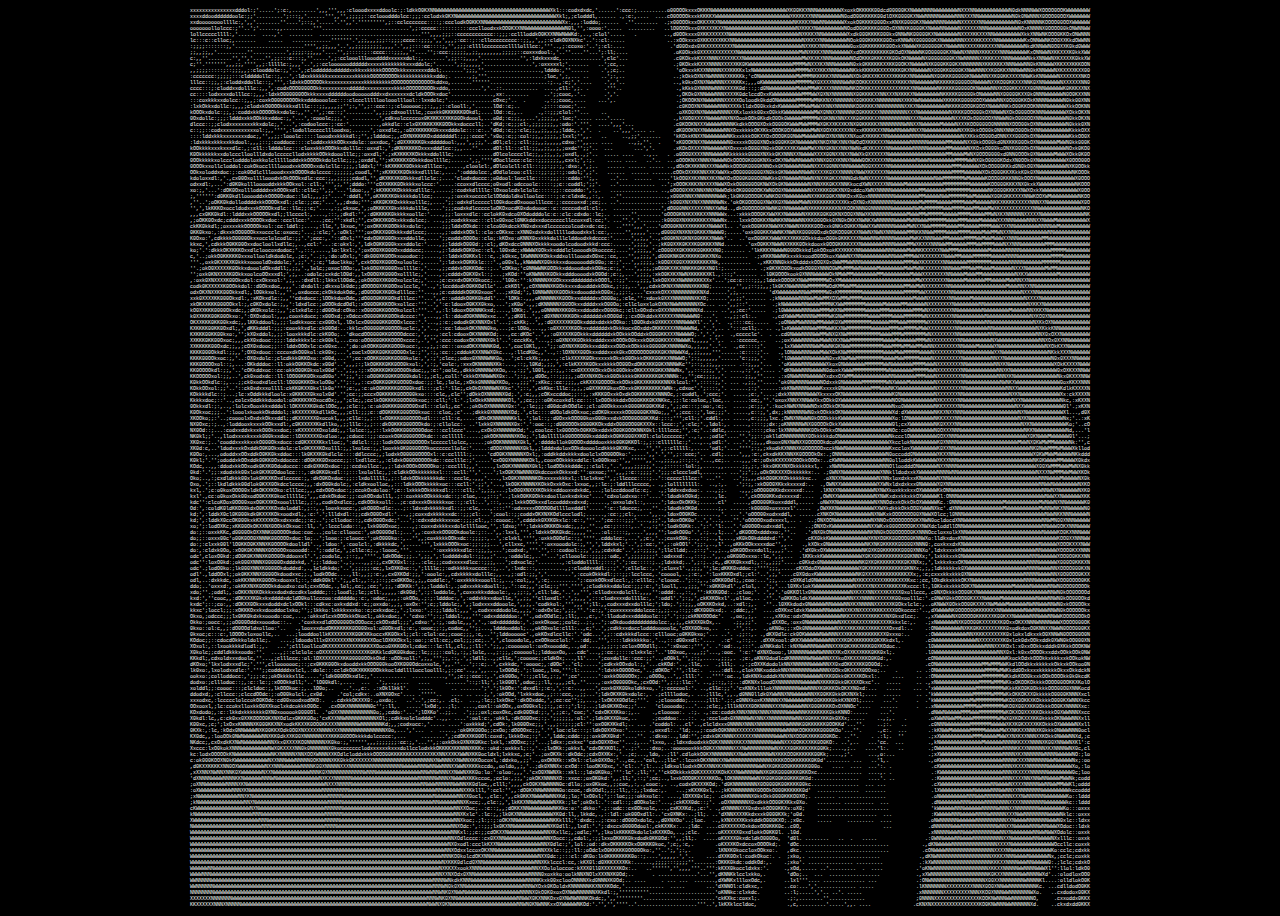
<file: index.html>
<html><head>
  <title>mq</title>
  <meta name="viewport" content="width=device-width, initial-scale=1.0">
  <meta property="og:title" content="Heroin">
  <meta property="og:description" content="mq#0222">
  <meta property="og:image" content="http://cdn.heroin.cf/favicon.jpg">
  <meta property="og:url" content="http://heroin.cf">
  <meta property="theme-color" content="#cab487">
  <link rel="shortcut icon" href="mq.jpg?" type="image/x-icon">

  <style>
    body {
      cursor: url('cursor.cur'), auto;
    }

    body {
      display: flex;
      justify-content: center;
      align-items: center;
      height: 100vh;
      background-color: black;
      overflow: hidden;
    }

    .lighting {
      text-align: center;
    }

    .lighting pre {
      margin: 0;
      font-size: 5px;
      color: white;
      animation: flicker 1s infinite;
    }

    .flickering-text {
      font-size: 16px;
      color: white;
      animation: flicker 1s infinite;
    }

    @keyframes flicker {
      0% { opacity: 0.8; }
      20% { opacity: 0.4; }
      40% { opacity: 0.9; }
      60% { opacity: 0.6; }
      80% { opacity: 0.7; }
      100% { opacity: 1; }
    }
  </style>
</head>
<body class="custom-cursor">
  <div class="lighting">
    <a href="./links.html" style="text-decoration: none; color: inherit;">
      <pre>xxxxxxxxxxxxxxxdddol:;'.....';:c:,........',,,''',,,:clooodxxxxddoolc:;:ldkkO0KXNNWWWWWWWWWWWWWWWWWWWWWWWWWWWWWWWWWWWWWWXkl:::codxdxdc,'......':ccc:;..........o00OOOkxxxOKKKNWWWWWWWWWWWWWWWWWWWWWWWWWXK00KKXNNNWWWWWWWWXxoxkOKKKKK00dcd00000KXNWWWNNNNWWWWWWWWNXXXNNWWWWWWWWWWWN0dkNNNNWWXOOOO0OOKWWWWWWWW
xxxxddooddddddoolc:;;'.........';:::;,'......''',,'',;;;;;::cclooodddolcc:;;;:cclodxk0KXNWWWWWWWWWWWWWWWWWWWWWWWWWWWWWWWWWXkl;,;clodddl,...... .,:c:,....  ....cO0OOOOkxxkKKKKXWWWWWWWWWWWWWWWWWWWWWWWWWXKKKKXXNNNWWWWWWWN0odO00KKKKK00dlOXK0000KXNWWNNNNNWWWWWNNNXXXNNWWWWWWWWWWWN0k0NWNNNX0OOO00OOXWWWWWWW
xxdoooooooollllc:,',,'........''....';::;,'.....'.'',,'.''''''''',;::cclccccccc::::;:ccclodkO0KKXNNWWWWWWWWWWWWWWWWWWWWWWWWWXx:,,,:loddo;......  .''........  .;x00OOOkxxOKKXXKXNWWWWWWWWWWWWWWWWWWWWWWWWNKKKKXNWWNNWWWWWWXxokO0KKKK000OxxKNXK0000KXNWWWNNNNWWWWNXXXXXXNNWWWWWWWWWWN0xKNNNNNKOOOO00OOXWWWWWW
ooooooollolccc:;''..';'......,,..........'''.............................',;:ccccc:::::::::::ccclloodxxkOO0KXXNNWWWWWWWWWWWWWN0l,'',:oooo:'.....  .........   ..lO0OOOkxx0XKXXXKXXNWWWWWWWWWWWWWWWWWWWWWWWNXKKKXNWWWWWWWWWNOodO00KKKK000OxOXNNXK0000KXNWWWNNWWWWNXXXXXXNNNWWWWWWWWWWNOxKNNNNX0OOOO00kONWNNWW
lollcccccllll:,'......  ....,'.  ........  ..................................''',,,,;;;::cccccccccccc::;;;:ccllloddkO0KXXNNWNWWKd:,..,:clol'.....   .         ..,d0OOkxxx0XKKXXXXXXNWWWWWWWWWWWWWWWWWWWWWWWNXKKKXNNWWWWWWWWXxdk000KKKK000kx0NNWNK00000KXNWWWWWWWNXXXXKKXXXNNWWWWWWWWWXkkXNNWNKOOO0KKOxONWNNN
lc:::c::clloc;,.......    .....   .............'''''''.',;;,,,;;;::;;;;cccc::;;;,',,',,,;:cc::;::cllccccccccc::;;,,',,;:cldkO0XNXkc'..'::cl:.....              ..:xOOkxxx0XKKXXXXKKXNNWWWWWWWWWWWWWWWWWWWWWWNXKKXXNNWWWWWWWNOok000KKKKK00OxxKNNWNX000000KXNWWWWNNNXXXXKKXXXXNNWWWWWWWWKxONNWWNKOO0XXKkdOWWNN
:;;;;:::::::;,'.......................'''',,;;,,,'..',,;;;;;;;;;,,,,'.',,;::::cc::::;,'',;;;:cllllccccccccllllolllcc:,'''..,;:ccoxo:'..';:cl:....               .'d00Oxdx0XKXXXXXXXXXNWWWWWWWWWWWWWWWWWWWWWWNXXKKXNNNWWWWWWW0ox00KKKKKKK00OxkXNWWWXK000000KXNWWWNNXXXXXKKKXXXNNWWWWWWWNkdKNNWWN0O0XXK0kd0WWW
;;,,;;,,'..........''...........',;;;;:;;,,,'....'',;:::::;::cccc:::;;;,,''....'';:ccc:;;;;;,,;;,,,,,,,,;;;;;::coxxxdool:,'..''....''...';:ll;....               .oK0Okxk0XXXXXXXXXXXXNWWWWWWWWWWWWWWWWWWWWMWNXKKKXNNNWWWWWWXxdOKKKKKKKKK0KOdOXNWWWNK0O00000KXNWWNXNNNNXKKKXXXNNNWWWWWWKxONNWWNXKKXXXK0kkXWW
c:,,''........'','','....'',;;:::c:::;,''.....',;:cclooollloooddddxxxxxxdol:;,.......',;;::;,,,,'.............'',:ldxkxxxdc,.............',clc'...               .c0KOkxkKXXXNNNXXXXXKXXNWWWWWWWWWWWWWWWWWWWMWXKXKXNNNWWWWWWNOdOKKK0KKKXXK00kOKNWWWWNX00000000KXNWNNNNNXXKKKXXXNNNWWWWWNkkXNNWWNXKXXXXK0kkXW
c;''.''''''',,,;;,'''',,;:lllllc:;,,,'..',;:cclooooooddddddxxxxxkkkkkkkkxxxddolc;'......',;;,,,,,'................',:oxxxxxl;'.......   ..';cc,..                .;0KOkxkKXXXNNNNXXXXXKK0KWWWWWWWWWWWWWWWMMMMWNXXXKXNNNWWWWWN0xk0KKKKKKXXKK00OKXNWWWWNXK000KK00KXNNNNNNNXKKKKKKXNNNWWWNN0kKNNWWWXKKXXXKKKOON
,,;;;;:::::;::;;;,,;:clooddolc:;,'..',;clodddddodddddxxkkxxkkkkkOOOOOkkkxxxxxxxddol;.......';;;,''...................,ldddo:,''......    .',;c;..                 'oOkxxkKXXNNNNNXXXKKKKxlxNWWWWWWWWWWWWWWMMMMWXXXKKXNNNWWWWNKkkKKKKKKXXXXKKK0KXNNWWWWNX000KK0000KXNWWNNNXXK00KKXNNNWWNN0kKNNWWWNXKXXXXKXX00
:ccccccc:;;;;;:::clddddollc::;,..',:ldxxkkkkkkxxxxxxxxxkkkkkO0OOOOOOOkkkkkkkkkkkkxddo;. .....,;,'''...................;loc,',;,... ..    ..';:,..                ..;kOkkOXNXNWNNNNXXKKKKk;'cONWWWWWWWWWWWWMWMMMNKKKKKXNNNWWWNXOk0KKXXKXXXXXKKKKXNNWWWWWNX00KKK00000KNWWWNNXXK00KKXXXXNNWKkKNNWWWWNXXXXXXXNKO
lllcc::;;,;:cloddxddollc::;,''',:ldxkkOOOOOOkkxxxxxxxxxxxxkkkkkkkkkOOOOOOOOOOOOOOkddxo,.......''''''...................:;..,:c;','....    .',,'..                ..,k0kxOXNXNWWNNNXXXKKKx;,,,oKWWWWWWWWWWWMMMMMWX0XXXXNNNNWWNKOOKKXXXXXXXXXXKKKXNNWWWWWWNKKKKKK0000O0NWWWWNXXKO00KKXXXNNK0XNNWWWWWNXXXXXXNN0
cccc:::;:cloddxxdolllc:;,,',:codxOOO0000OOkkxxxxxxxxxdddddxxxxxxxxxxkkkkOOOOOO0OOkxddo,..........','..::............  ....,cll:',;. .     .'''..                  .,kKkk0XNNNNWNNNXXXXK0d:::;:d0NWWWWWWWWWMWWWMMWKKXXXNNNNNWNKOOKKKXXXXXXXXXXKKKXNNWWWWWWNKKKKK00000OKNWWWWNNXKO00KKXXXX00NNNWWWWWWK0KKKXXNX
cc::::lodxxxxdolllcc:;,,,:ldxkO000000OOkkkxxxxddddddoodooooodddxxdxxxxxxxdcldkOOOkxdoc'..............,xx:........     ..';;cooc,.'..      .','.                   .,OKOk0XNNWWWNNNXXXXK0dclccdOxxKWWWWWWWWWWMMMWWX0XNXNNNNNNNX00KKKKXXNNXXXNXKKKXNWWWWWWWWNKKKKK00000kONWWWWNNX00000KXX0k0NNNWWWWWWN0O0KXXNN
:::coxkkkxxdolcc::;,,;:coxkO000OOOOOkkxdddoooolcc::::clcccllllloolooolllool::lxxdolc;'...............cOxc;'..  .      .,:;;cooc,....    ...',.                    .;OKOOKNXNWWWNNNXXXXXOoloodk0kddONWWWWWWMMMMMWMNKKNXXNNNNNNX00KKKKXNNNNNNNNXXKKNWNWWWWWWWXKKKKK00000OOXWWWWNNX0O000KKOkKNNNNWWWWWN0kk00XNN
:lxkOkkxdollc:;,,,;clodxkO0OOOkkkkxdlllc:::;;,,,,;;'';:,'',;::ccc::;:cloooooc;;:;,,;::clooll:,'......lOd::c;..       .;::::cooc;'...                              .c0KOOXNXNWWWWNNNXXXXklldxO00kxkdxKWWWWWWMMWWMWWXKNNXNNNNNNKO0KKKKXNNNNNNNNNXXKXNWWWWWWWWWNKKKK0OO0K0OOXNWWWNNKkO00KKOOKNNNNWWWWWWXkkOOKNN
kOOOkxdolc:;;,;:coddxkkOOOOOkkxdolc:,,''.'',;:cc::;'.........',,;;;cdxoollllc,;coxkk0KKKKKK0Okdl;....lOd::c;,..     .,::;;;clol:''...    ..                       .oXKO0XNXNWWWWNNNNXXKxloxkk00xxO0kkKWWWWWWWWWWMWX0NNXXNNNNNKO0KKKKXXNNNNNNNNNXXXNWWWWWWWWWWNXKKK0OO000kOXNNWWNXOkO000OOKNNNWWWWWWWXOkkOKXN
0Oxdollc:;;;:ldddxxkkOOkkkxddoc:;,'...',:cooolc;;;,'. .........',cdkxolcccccox0KXKKXXXKK00Okdoool,...o0d;:c;;;,,...',;;;;,,:loc;'..... ....'.....                .,kX0O0XXXXNWWWWNNXNXOookOOk0KkdkO0Ok0WWWWWMMMMMWX0KNNXNNXXXK00KKKKXXNNNNNNNNNNXXXNWWWWWWWWWWNXXXKOkO000OOXNNWWN0kO000OOXNNWWWWWWWWN0kkOKXN
dlccc::;;clodxxxxxxxxkkxdolc;,'...',:codoolccc:;:cc:'..........,okkdlc::clx0XXKKKXKK0OOkkxdocccll;..'dKd;:c;;;cl:,;;;;;;;,,:odo:'.'''.  ....',,,'...             .c0KOOKNXXXWWWWWNNNNKkdkkOOO0XOxkO000OKWWWMWWMMMWX0KXXKXXKXNX00KKKKKXNNNNNNNNWNNXXNWWWWWWMWWWWNXXXKOO0000O0NNNNNXOOO00kOXNNWWWWWWWWN0kkk0XN
c::;;::codxxxxxxxxxxxxol:;,,'''',:lodollcccccllloodxo;......',:oxxdlc;,:o0XXKKKKK0kxxxdddolc::::c:..'d0d;:c;;:clc;;,,;;,,;,;lddc,.','.  .    ..',,,'.... ..      .dK0OOKNXXNWWWWWWNNXOxxkkkkOKXKkxOOOK0OXWWWWWWMWNX0OXXKXXXXNXxxKKKKKXXNNWWNNWWWNNXXNWWWWWWWWWWWNXXK0kkOO00k0NNXNNKO00OkOXNNWWWWWWWWWKkkkOXX
::::lddxkkkxxxxxxxxdoc;,'',,;;:looolc:::::looodxxkkkkdl:;'',;ldddoc;,,cOXNXKKKKOxdddddddl:;;;:cccc'.'x0o;:c;;:col:;;,,;;;;,;lxxl;'',,.   ..     ..,;;'.......    'kKOkkKNXXNWWWWWWWNKkxxkkkO0KXXOxOOO0K00NWWMWWWWNNKOXNXNNXXNXooKXKKKKXNNWWWWWWWNNNNNWWWWWWWWWWWWNXXKkkOO00OdONNXXX000OkOXNWWWWWWWWWWKkkOO0X
:ldxkkkxkkkxxkkdool:,,,;::;:coddocc::::cloddxxkkkOOkxxdolc::oxxdoc,';d0XXKKKK0kxdddddool:,,,',,;;,'..dOl;cl:;:cll:;;,,;,,,,,cdxo:'',,... ....     ..,;,''.  .    'xK0OOKNXXNWWWWWWWN0xxxxkO000XNOxk000KK0KNWWWWWNXNKOXNKXNNXNWOdOXKKKXXXNWWWWWWWNNNNNNWWWWWWMMWWWWNXX0kkOO00kd0NXKKK00OkOXNWWWWWWMWWN0kk000K
kOOkkkkxxxkxxxdlc:,;:cll::ldddolcc:::cloxxkkkOOOkkxdolllc::oxxdl:,';dKNXKKKKOxxxxdddlcc:;,,...''.....dOl:ll:::cll:;;,,;;,,;,;oxdc'';;'..  ...       ...','.      .xKOkOXXXXNNWWWWWNXOxxxxkO000XN0xkO0KXXXKXWWWMWXXNX0KNXXNNXNWNkdKXKXXXXNNWWWWWWWNNNNNWWWWWWMMWWWWWNXKOxkO000koONXK000OkOXNWWWWWWWWWNOxk0KO0
K0OkkkkkkxxdolccclloollldxdolcccccllodxkkkkOOkkdooolllc;;:oxxdl;'.;xKXKKKXKOkkkxddolllc;.............dOlcolccccllc;;,,;;,,;,;oxdl,.,;'..  ..... ....   ..,..   . .o0OO0XXXXNNNWWWWNKkkkkkk0000XNXkk0KXNNNXXNWWWWXXXX00NXXNXXNWWXk0XXXXXXNWWWWWWWWWWWWWWWWWWWMMWWWWMWNX0OOO0000xd0NN0OOOk0XNWWWWWMWWWXOkk0K0O
0OOkkkkkxolccclodddoloxkkolcllllloddxkkOOOOkkdolcllc;;;,;oxddl,'';xKXKKKX0Okkkdoollllc;......',;,''''dOocllccc:clc::;;;;;;;,,cxxl;',:;.    ..... ....   ..'..  ...oOOOKNXXNNNXNWWWNOkOOOO0K000KNXkxOKXNWNWNNWWWNXNNX00XXKNNXNWWW0OKXXXXXNNWWWWWWWWNWWWNWWWWWWWWMMMMWWNX0kO0000KOdxXN0OOk0XNWWWWWWWWWX0OOO00O
0OOOkxxollcloddol:cokOkoccllllooodxxkOOOOxxdolcllc:;;;,;lddxl;'':kKXKKKX0Okkkxdlllcc:,.....,cloolcl:,dOlcolcll:cll:::;;:;;:;,:dxo:,',;..   ...... ...... ..... ..,dOkOKXKKNNXXXNWWNkkOOO0K0000KNNOxk0KNWWWWNNWWNXXXX00NNXNNNWWWWN00XXXXXNNWWWWWWWWWWWWWWWWWWWWMMMWWWWWWXOkOO000KKkd0N0kO0XNWWWWWWWWWNXK0OOkk
OOkxoloddxdoc:;:cok0OdlclllooodxxxkOOOOkdolcccc:;;;;;;,coodl,'';xKXKKXK0Okkkxdllllc:,....':odddolcc:,dOdlolcoo:cll:::;;:;;::;:odol;',;'.   ......  ...... .......cOOkOXXKKNNXXKXWWXkxOO00000000XN0kk0KNWWWWNNWWNXXXXK0XXXNNNNXNWWXKKXXXXNWWWWWWWWWWWWWWWWWWWWWMMMMWWWWWWXOkO000KKXKkkK0k0XNWWWWWWWWWWWNKOOOk
kdoloxxdl:,'.,cx00OxollllooodxkOkOOOkxdlc:ccc:;,,;;;;;cdodl,'',dKXKKXK0Okkkxdllclc:;....'clodxdoccc:;o0dool:loccllc:::::;;;:::cddo:'';,.    ..'...  ......  ....'lkOO0XXKXNNXXKXNWXOxOO00K000O0NWKkk0XNWWWWNNWWNXNXXK0KXXNNN0dkNWNXXXXXXNWWWWWWWWWWWWWWWNWWMMMMMMMWMWWWWWKOOO00KKKNN0kOOOXNWWWWWWWWWWWWX0OOO
odxxdl:,...':d0K0kolllooooddxkkkOOkxol::cll:,''',;,'';dddo:'''cOXXKKK0Okkkkxolccc:'.....:ccoxxdlcccc;o0xodl:odccoolc:::::;;c::coddl;';;'.   ..'............  ..';xOOOKXKKXNXXXXNWWXOxkO00000O0KNWXOk0KNWWWWWWWNXNNXKK0KXXNNKkocdXWNXXXXXNNWWWWMWWWWWWWWWWWWMMMMMMMMMWWWWWWKOO000KKKXNX0kxkXWWWWWWWWWWWWNKOOO
xo:;,'...':dOK0OxollloddddxxkOOOkxdl::cllc;'',;,'...'ldoo:,,';kKXKKXKOkkkkxdlllc:,.....;:codxkdllllc:lOxoolcdxlclolc:::::;;::ccoddo:',:,.   ................ ..,oO0O0XXKXNNXNNXNWWOdkkOK0000OOKXWN0O0XNWWWWWWWNXXXKKK00KXNX0xddcoXWNXNNNNNWWWWWWWWWMMWWWWWWWMMMMMMMMWWWWWWNK0000KKKXXNWXOxkXWWWWWWWWWWWWX0OO
;,'''''':d0KK0kdllooooddxkOOO0Oxdoc::lol;,,,;;'....':dddl,'',oKXKKXK0kkkkkdollcc;.....,;:oxxkxocccclclOOddoldkolloolcc::::;:c:cldxdc,,::,.  ..''...............,x000KNNXXNNNNNNNWWk;lk0KK0OOO0KXWNKO0XNWWWWWWWNXXKKK00KXNNKOxxK0oxNNNNNNNNNWWWWWWWWMMWWWWWNWWMMMMMMWWMWWWWWX00K0KKXXXXNNWKOOXWMWWWWWWWWWNKOO
,''..';oOKK0kdolloddddxkkOOOOkxdl:;clc:;;cc;'...',,;dxdo;''':xKK0KXKOxkkkxolllc;,....';;:odxkdlcccccllO0kdocdOxoooolllccc:;:ccccoxxd:;cc;.. ..'................:k000XNXXNXXNNNNNWNx.'okOK0OOO00XNWXK0XNWWWWMWWNXKKKKKKKXXXKkxOXN0xKNNNNNNNNWWWWWWWWMWMMMMWWWWWMMMMWWWMWWWWWNKKXKKKKXXXXXNNNXXNWWWWWWWWWWWX0O
'',',lkKKKOxoccldodxxxkOOOOkxdlc::llc;;:c;'....,:;,ckxoc,',;oOKKKXX0kxkkkdolllc,....';;;codxkdlcccccloOKOxocdK0xdodoooc::c::ccccodxdl:cl:,.  ................',dO000NNXXXXXXNNXXWNd..,dkO0OOOO0KNWNK0XNNWWWWWNXKKKKKKKKKNXKOOKNNN00NNNNNNNWWWWWWWNWMWMMMMMMWWWMMMMWWWMMWWWMWXKXXXXXXXXXXXNNWWWWWWWWWWWWWWNKO
,,,cx0KK0kdl::ldddxxkOOOOOkxdl;;llccccl:,....,:::,;dkdl:'',:d0KKKKK0kkkkxoollc:'....,;;:loxxxdlc::cclokK0xdco0XOdodddolc:c::clc:cdxdo::lc;.. ......''........'oOOO0KNXKXXKKXXNNNWWx...:xkkkOOO0KXWWXKXNWWWWWNXKKKK00K00KNXOO0XNNWXKNNNNNNNWWWWWMWWWMMWMMMMMWWWWWMMMMWWWWWMMWNXKXNNNNNNXXXXXNWWWWWWWWWWWWWWNK
,;oOKK0Oxdc;cdddxxxkOOOOkxdoc::cccllcc:'....;cc;'':xkdl;'',cxOKKXK0Okxkkxdolcc;. ...,;;codxkkxoc:::cllx00xocl0NKkddxxdoccccccllccoxxdl:cc;'. ...''.','.......:k0000XNXKKKKKKXXNWWNx....lxxkOO0KKXNWNKKNNWWWNNXKK000Okk0XN0kOKKXNWNKXWNNNNNNWWWWMWNNWWWMMMMMMWWWWMMMWWWWMWWWWWXXXNNNWWWWNNNXXNWWWMWWWWWWWWWWX
ckKK0kkdl;;oxxxxkkOOOOOkxol::cc:lddl:;....,:llc,',lkxoc,'';oxOKKXK0OOkkkxdolc:,.....;;;lddxOOkdc:::clco00kdcckXN0xdxxxdlccccccolcodxxdc:cc;.  ..'''',,,'....'oOO00KNXXXKKKKKXNWWWXl.. .'oxkO00KKKNWWXKXNWWNXKKKK0OOxxk0NKkO0KKXNWWXXWNNNNNNWWWWMWNXXNWWMMMMMWWWWMMWWWWWMMMMWWWXXXNNWWWWWWWWNNNNWWMWWWWWWWWWW
0KK0kxo:,:dkxxkOO00OOkxxoccclc:oxocc;'...;:clc;',:oOkl:''';oxOKKX00Okkkxddlccc;.....,;:oddxkOOkl::clo:cOKkxc:xXNN0xdxkxdolllllodoodxkxl:cc:,.....'',,,,,'...,d0000XNXKNX0KKKXNWWW0;.....'oxk000KKXWWNKXNWNXK00000OxdkO0KOO00KXXNWWNXNWNXNNNWWWWMMNKKNNWWMMMMWWWWMMMMWWWWMWWMMWNXXNNWWWWWWWWWWWNNWWWWWWWWWWWW
K0Oxo:',cdkkkkO0000Okxxocclolcodlc:;;'.';ccc:,.'::dOxl;'''cdxO0KK00Okxxxddollc,....';;coddxOO0Oo::clo;:kKOxo:oKNNX0xxkkkdolllclddoodxkdcccc:'......',,;,,'..,x000KNX0KNX00KKKXNWWk'..  ..'oxO00KKXWWWXKXXKKK0OkkkdoxO00k0KKKXXXNWWWNNWNNNNNWWWWWMWKKXNNNWWWMMWWWWWMMMMWWMWWMWWWXXNNNWWWWWWWWMMWWWWWWWWWWWWWW
kkxc,',cdkkkO0KK00Oxxdocloollxdllc;,..,ccl:'...:c:okxl:,',ldkO0KK000kxxxddolc:'....,;;ldddkO000d:;:cl;,dKOxdcc0NNNXOkkkkxoodolcodoodxkkd:ccc:......',;;;,'..;kK00XXK0KXXK00KKKXNNd...... .'oxO0KKXNWWNXXKKK0Okkdooxk0OO0KKKKXXXNWWWWWWWNNNNWWWWMMWXKXXXNNNWWMMWWWWWMMMWWMMMMWWWNXXNNNWWWWWWWWMMMWWWWWWWWWWWW
ko;'.':dkkkOKXKKKOxxdlcloocoxdodoc;'.,:::,....,lo:lkxl:,';oxOO0XK000Oxxdddocc;.....,;:ldddkO0K0xc::cl,.l00xdc;xNWWWX0Okxkxdddlcloooodk0kocccc;....'',;;;,,'.cO000XX0KXKKK00KKKXN0;....... .'lkKKKXNWWWN000OkkkdlokOOxokKXXKKKXNNWWWWWWWWNNNWWWWMWWNKKXXXXXNWWMMMWWWWWWWWWWMWWWWWNNNNNWWWWWWWWWWMMMMMWWWWWWWW
c,'..;okkO0KKKKK0xxxollooldkdodolc,.;c:,'..;:,:do:oOxl;,':dk000XK0OOkxooodoc:;.....,::lddxkO0KKxl:::c,.;k0kxc,lKWNNNXKOkkxddxolllooodxO0xc;:cc,...'',,;;;,',d000KNK0KXKKKK0KKXNXo.........  .;xKKKNWWNKkxxkkxoodO0OOkoxXWWWNXXNNWWWWWWWWWNNWWWMMMWWXKXXXXXXNWWWMMWWWWMMMMMMWWWWWNNNNWWWWWWWWWWWMMMMWWWWWWWWW
'''.,oxk0KXXKXK0kkkxooooldOxddolc;',;;'.';:c;'ldoclkko;',cxkOO0XK00OOxoloolc:,.....';:ldxxkO0KKklc:::'.,o00xl,,kNWWWNX00kkkxxdooooooddk00o;:c:;'...',,;;;;,:k0O0XX00XXKKKKKKKXNk,..........  .,xKKXNN0kkkOkdddxkOO0X0x0WWMMWWNNNWWWWWWWWWWWWWWMMMWWXKXXXXXXNNWWWWWWMMMMMMMMWWWWWWNNNNNWWWWWWMMMMMMWWWWWWWWWW
''.;okO0XXXXXK0OkkxdoooldOkxddll;,;;,'.,lolc;;oxoclOOo:,,lxk0O0XK000Oxollllc:,'....,;;cddxkO0KKOdc::;..'cOKko;'c0NNWWNK0OOkkxddooododxkO0kc;c:;,'...',,;;,;oO00KXXKXNNKKK0KKXN0l:;........... .;x0KXKO0OkxodkO000XNNNO0WMWMMMWWNWWWWWMWWWWWWWWMWWMWNKXXXXXXNNNWWWMMMWWMMWWWMWWWWWWNXXXNWWWWWWMWMMWWWWWWWWWWW
'';oxk0KNXXXXK0OkkxoolcoOOxxxdl;',;,..:odolc;cxkdclO0d:,,lxO0O0XK000Oxollllc;,'....,:;cdddxO0KX0xl::;...;xKOd:''oKNWNNXK0OkkxdddoooodxkO0Od:;c:;,...',;;;,:xkO0KXKXNWNXKKKKKXKl.,:::;'....... ..l0K0OOOkook0XNNNWWWWWOkNMWWMMWWWWWWWWMMWWWWWWWWWMWWWXXXXXXXXNNWWWWMWWWMMWWWWWWWWWWWNXKXWWWWWWWWWWMWWWWWWWWWW
,:oxk0XNXXXXK00Okxdol:cxOkxxol:',;,..:dxdll:;lkkxllO0dc,;okO0O0XXK00Oxolcclc;,'....;c:cxxdxO0KX0kocc;...'l00x:'':kXNNNNXK0OkxxxdddddddxkOOOl,::;;'...,;;;,lxkO0XXKXNWNNKKKKXXx'...';cc:c::::;;,;lddxkOOO0KXNWWMMMMMMWOxXMWWWWWWWWWWWWWWWWWWWWWWWWWMWXXXXXXXXNWWWWWMWWWWWWMMWWWWWMWWNNXXNWWWWWWWWWWWWWWWWWWWW
codk0KXXXXXK0OOkkdol::d0Okxdoc,,,,'.:dxdoll:;dkxxolk0dc;;dOOOO0XXK0OOxolcclc,''..,';lccddodkO0KKOdllc'...ckKOl',,cOXNNNNXK0OkkxxxdoodddxkO0kc,;:;;,..',,,cdxkOKNXXNNNNNXKKKN0;......,,'',,;::;;,,;lk0KXNWWNNNWMMMMMMWOdKMMWWMMWWWWWWWWWWWWWWWWMMWWMWNXXXXXXXNNWWWWWWWWWWWWWWWWWWMWWWNNXXNNWWWWWWWWWWWWWWWWWW
odxOKXNXXKK00Okkxdl;,lO0kkxol:,,''.,oxdoccc;ckOkkdokOdc,;dO0OO0KXK0Okdlllcc:''...,,;c:cddddkO0KK0xooc'...;xK0d;';,l0NNWNNXK0OOkkxdoooddxkO00x;,;;::,...'cxxxkOXXXNNNNNNNKKNXd......',;,......... 'dXWWWWWWWNNWWMMMMMW0xKMMMMMMMMWWWWWWWWWWWWWWMMMMMWWXXXXXXXXNNWWWWWWWWWWWWWWWWWWWWWWNXXXNNWWWWWWWWWWWWWWWWW
xxk0XXXXKK000Okxdl:,:xKOkxdlc:;,,''cdxdocc:;lOOkkdoxOdc,;dO00O0KKK0Okdlllcc:''...',,c::odddkO0KK0kddl'...'lOKk:.,,,oKNNNNNXK0OOkxxdddddxxO000o;,:clc,'':xdoxk0XXXNNNNNNNXKXO;......',,;;'....... .;kNWWWWWWNNNWWMWWMMXOXWMMWMMMMWWWWWWWWWWWWWWWWWMWWWNXXXXXXXNNWWWWWMWWWWWWWWWWWWWWWWWNXXXXNWWWWWWWWWWWWWWWW
xkOKXXKKK000OOkxl:;,c0KOxdolc:;,,':ldxdlcc:;oOOOkdcdOdl;:xO00O0KKKOOkxollcc:'''..',':c:ldooxO0KXX0kxo,...';xK0o'.,,;dKNNNNNX00OOkxxddddxxkO00Oo;:cllcloxxlokOXNXNWWNNNNNNXOc... ...',,;::'......  .;kNWWWWWWNNWWWWMMMNKXWWMMMMMMMWWWWWWMWWWWWMMWWWWWWNXXXXXXXXNWWWWWWWWNNWWWWWWWWWWWWWWNXKKXNWWWWWWWWWWWWWWW
kO0XXKKK0000Okxdc;,;dK0kxolc:;,,';clxkdlc:;:d00Okd:cOko::xO00O0KK0OOOkolccl:'''..',,:l:ldooxO0KNNKkxd;....,lOKk;.',,,o0NNNNXKK00kxxddoddxxO000kc;:cllx0Oxdxx0XXXNNNNNNNNNXd..... ..',,;cc:'.....  .;l0WWWWWWNNNWWWMMMWKKNWMMMMMMMWWWWWMMMWWWWWWWWMMMWNXXXXXXXXNNWWWWWWWWNWWWWWWWWMWWWWWNNXKKXNWWWWWWWWWWWWWW
k0XXKKK00K00Okxo:,':OXOxdool:,,,,cooxkdocc;:x00Oxd;;xOdccxO0000KKK0OOkdcccc:'',...,,:l::ddodO0KNNN0xxc...',;dK0l..',,:d0XNNXXKK0OkxddddddxkOO00d:;:cxO0kddxkXXXXXXNNNWWWN0:...'.  ..,;;:cl:..     .,cdXWWWMWNNNNWMMMMWK0NWMMMMMMMMWWWWMMMMWWWWMMMMMMWNXXXXXXXXNNWWWWWWWWWNWWWWWWWWWWWWWWNXKO0XNWWWWWWWWWWWWW
OKXXKKK0KK00kxdc;,,lKKkddool;,;;:lodkkxocc:cx00Oxl,.lOxlcxO00000KK0OOOxlccc:'.'...,;:c:;ododk0KXNNXOxl'...;:ckKk;..',,:d0XXXXXKK0OkxdddxddxkkOOko::lO0Okdxk0XKKXXXNNNWWWXl'..','.  .,::::cc;.....  .;oONWWMWWNNNWMMWWWK0XWMMMMMMMMMWWWWWWMMMWWWMMMMMMWXXXXXXXXXNNWWWWWWWWNNWWWWWWWWWWWWWWNXKkOXNWWWWWWWWWWWW
KXKKKK00KK0Oxdl;,',dKKkdddl:;;;:cooxkkxdlc:ck00Od:..:kklcxO00000K00OOOkoclc:,','..,::cc:ldookOKXNNN0ko,...;c:lO0o,...,,:o0XXXXXK0OkxxddddddxkOkkkocx0OxddxOKKKXXXXNNWWWNd,.'..',.. .':::ccll;.. .. .,lxKWWWWNNNWWMMMWWKKXNWMMMMMMMMWWWWWWMMMWWMMMMWMWWXXXXXXXXXNNWWWWWWWWWNNWWWWWWWWWWWWWWNXKkkKNNWWWWWWWWWW
KXKKK00KK00kxo:,'';kX0xddol;,;;:looxkkkdlc:ckK0Oo;..'dkocdOO0000KK0OOOOdccc:,',,..,:ccl:cdooxOKXNNNKOd;...,cc:dKOc'..',,:o0XXXXK0OkkkxddddddxkOOkkkOOddxkO000KKXXXNWWWWO;.','.',,.  .,ccccclc'.  . ..cd0NWWWNNNNWWMMWNX0XNWMMMMMMMMMMMWWWWMMMWMMMMMMMWNXXXXXXXXNNWWWWWWWWWNNNWWWWWWWWWWWWWNNX0xOXXNWWWWWWWWW
XXKKK0KK00Oxoc;,,,ckX0xdooc:;;;:lddxkkkxlc:ck00kl,...cxo:oOO0000KKKOOOOxccc:,.','',:ccc:codoxOKXNNNX0kl'..':ccckKx,'...,;:o0XNXXK0OkkkxdddxxxkOOOkO0kxxkO0K00KKXXXNWWWKl,,,,,'.',.  ..:cccccc,..   ..;oxXWWWNNNNWWMWWNXKXNWWMMMMMMMMMMMWWWWMWWWWWWMMMWNXXXXXXXXXNNWWWWWWWWWNXWWWWWWWWWWWWWWNNXOx0XXNNWWWWWWW
XXKKKKK00Oxdc;;,,;cOX0xdooc;;:::lddxOOOxlc:cx00xc...';do:okOOKK00KK0OO0kocc:,..,;,;:cc:::oxodOKXXNNNK0d,..',cocl0Kl,,..';;:oOXNXXK0OkkxxdddxxxO0OxkOOkkkk00000KXNNNNWXo,,;,,,'..'..  .,cc::::;'.    .,lxXWWWNNNNWWMWWNK0KNWWMMMMMMMMMMMWWWMMMWMMWWMMWWNNXXXXXXXXNNWWWWMWWWWWXNWWWWWWWWWWWWWWWNXOkKXXNWWWWWWW
KKKK000Okkdl:;;,,';OX0xdooc::cccoxdkO00kol:ck00x;...',coclxO0KK00KK0OO0Oxlc:;'',:;,:cc::;cddokKXXNNWX0kc...,:llcdK0c,,'..,::lOXNXX00Okxxdddxxxk0kxOOOOOOO0KKK0KXNNWWXd,,;;,,,,'''......:c::::;'..   .,lONWWWNNNWWWMWWXOkKNWMMMMMMMMMMMMWWWWMWWMMMMMWWWWNXXXXXXXXNNWWWWWWWWWWXXNWWWWWWWWWWWWWWWNKkkXXXNWWWWWW
KKKK00OOkxoc:;,'..:OX0xdolc:;clcdkkk0KKOxo::x00d,...'';cc:xOOKK000KK0O00kolc:,',:;';clcc;;odox0XNNNWNK0o,..';cl:ckXk;,,,..,:clkXXXXK0OkxxxxxkOkxk00OkkkOKKK00KKXNNWWO;';:;,,,,,,'......'c:;;;,'.    .'l0WWWWNNNWWWWWN0xxKNWMWWMMMMMMMMMWWWWMWWMMMMMWWWWNXXXXXXXXXNWWWWWWWWWNNXXNWWWWWWWWWWWWWWWN0x0XXXNNWWWW
KKK0OOOOxol::;,...:OKkdddoc::ll:okkO0KKOkdc:x00d'..',,,;:;lkO0KKK0KK0OO0kxol:,',:;,'colc:,:xxxOKNNNNNXKk:...,::;,l0Kd;,;;,',:clkKXXXK0OkxxkkkkOO00OxdOKKXKK00KXNNNWKc'';::;,;;,,,..... .::;,,,'...  .'oKWWWWNNNWWWWWXkox0NWWWWWWWMMMMMMWWNWWWWWWWMMMMWWWNXXXXXXXXNNWWWWWWWWWNNXKNWWWWWWWWWWWWWWWXOkKXXXXNWWW
KK0OOOOkdl:;;,'..'cOKkddxoc::cc:okkO00K0kxolx00d'..',;,,:;:xO0KKK0KK0OO0Okdoc;,,:c:';oolc,,dkkk0NNNNWXKOo,..,:;;',l00l,,;:;,,::cx0XXXXKOkxkOkk00OkkxOKKXXXK0KKXNNWNx,',,:::;;;,','. ....,:;',,'.... .'dKNWWWNNNWWWWN0doxkXWWWMMMMMMMMMMMWNWWWWWWWMMMMMWWNXXXXXXXXNNWWWWWWWWWWNNXKNWWWWWWWWWWWWWWW0xOXKXXNNWW
KKOOOOOxol:;;,..',ck0xodxdc::ll:lOO00KK0Okxod00o'.'';;,';::oO00KK00KK0O00kdol:;,;cl;,coll:'ckkkOXNNWWNX0x:..';:;,.,d0Oc,:::;;;;,;oOXXNXKOkxk00Okkkkk0KKKKKKK0KXNNNk:,,'';cc;;;;,,'. .....;;,,''.... .:x0NWWNNNWWWWWXxdxxOXWMMWWWWWWWWWWWWNNWWWWWWWMMMWWWNXXXXXXXXNNWWWWWWWWWWNNNXKNWWWWWWWWWWWWWWNkx0KXXXNNW
K0kkOOkdlc:;,...;;ck0xodxdlccll:lO000KKKOkxloO0o'.'';::,,::cxO0KK00KK0OO0Oxdoc:;;:lc,;lolc,;xOkk0NNNNWXKOo,..,;;;'';xKkc;:cc:;;;,,ckKXXX0OOOOkxkOOkk0KKXKKKKKKNNXklcol:'',:::::;,'. ... .,;;,''.....'ok0NWNNNNWWWWNOdxxk0NWWWWWWMMMMMMMMWNXWWWWMWWWWWWWWNXXXXXXXXNNWWWWWWWWWWWNWNKXWWWWWWWWWWWWWWW0oxKKXXNNN
KOkkOOxol:;;'..'::ck0xdxxxollll:ckKK0KXX0kxllk0o'''';c:,,:c:okO0KKKKK0OO00kxdl:::;cl:':llc;,ckOkOXNNNWNXKkc'.';::,',ckKkc:lllc:;,;,;o0XXKKK0koxOOxxk0KKKKKKKKXWNk:,cdxoc'.';::::,'. ......;:;'......:xkKNWNNNNWWWWKxxxxk0NWWWWWWWWWMMMWWWNKXWWWWWWWWWWWWNXXXXXXXXNNWWWWWWWWWWWWWNNXXWWWWWWWWWWWWWWKdlkKXXXXN
KOkkkkdlc::;...;lc:xOddkkkdloolc:x0KKKXX0kxolx0d'.'';cc:;;cccxO0KKKKK0OOO00kxo::::clc,,clc'';dOkkOXNNNNNX0d;.',:c;,,;cOKxccddoc;;::;,:xKKK0OxxkOxdkO0KKKKKKXNNNOc,;:coddl,.';ccc;'.  .....;c:,'....;dxkXNNNNNNWWWXkxxxxOKNWWWWWWWWWWWWWWWWK0NWWWWWWWWWWWNXXXXXXXNNWWWWWWWWWWWWWWWNXKNWWWWWWWWWWWWWXx:ckXXXXN
Kkkkxdoc;::'..,colcx0ddkkkdoodol:o0KKKKXKOxocdOx;,,';clc;,;cclkO0KKKK00OO00kxoc;::cll;':l:'.;lxOkkKNNNNNNKOl,',;cc;;::o0Kxcoxkdl:cc::::lxO0OkkkddxO000KKK0KXNKkc,;;:lc:coloc,;loc,.. .....:cc;,''.'oxoxXNNXXNNWWXkxOOkk0XWWWWWWWWWWWWWWWWWNO0NWWWWWWWWWWNXKXXXXXNNWWWWWWWWWWWWWWWWNXXNWWWWWWWWWWWWNkc,:xKXXN
0Okkxdl:;:,..,:lolcxOooxkkxdddol:lOKXXXXK0kdclOOc,,,;clc:;,:c:ok00KKK000OO0Oxdl:::clol;,cc'..;okOkOXNNNNNX0x:'.,:lc;;;:d00dcdkOOdlc:;cl:o00Okkxxxk0000KK00KXKd:,',;;cc:::;:oo:,:c;.  .....;c:;;,'.:kockNWNXNNWWNOxkOOkkOKNWWWWWWWWWWWWWWWWNxo0WWWWWWWWWWNKKXXXXXNNWWWWWWWWWWWWWWWWWNXXWWWWWWWWWWWWW0l'.;xKXN
K0Okxoc;;;..':looolxkookkOkdddol;:kKXXXXXKkdllkOc,,,;cll:;;;c::dO0KKKK000OO0kxoc:::cloc,;c'...;dkkk0XNNNNNXOd;.',clc::::d0Ooldk0Okxoc;cdOK0kxxxxkOO00000KXN0o;,,'',;ccc::;',loc;;;'. .....,c::;,',dx;;kNNNNNNWN0xkOOkkkOKNWWWWWWWWWWWWWWWWXd:dXWWWWWWWWWNKKXNXXNNNWWWWWWWWWWWWWWWWWWNXNWWWWWWWWWWWWXl...,d0X
XKOOko;;:'..;coooolxOxdxkOkxxddl;;dKXXXXXX0xocokl,,,;cllc:;,;::lxO0KKK000OOOOxdl::::cll::c,....:dOkOKNNNNNNKkl,.';lol::;:d0OxxkOOO00kox000kxxdxkOOO00O00KXKd:;::;''';cll:;'.cddl:,.. .....,c:;;;,lxc.;OWNXNNWWN0kOOOkkkkKWWWWWWWWWWWWWWWWWXo:lONWWWWWWWWNKKXXXXNNWWWWWWWWWWWWWWWWWWWNXKNWWWWWWWWWWWNx;'..:xK
NX0Oxc;:;..,:loddooxkxxxkOOkxxdl:,c0KXXXXXKkdllko,,;;lllc:;,;:::dkO0KKK000OOOkdo:;:cllolcc:. ..'lxkk0XNNNNNX0x:'.':ooc::;:d00OOOOk0000KKOkxddxO000OO00KXXXx::lccc:;',:clc;'.,ldol:,. .....,::::;;dx:;oKNNNNNWNX00OOOkOkkXWWWWWWWWWWWWWWWWW0l;cxXWWWWWWWWNK0XXXXNNWWWWWWWWWWWWWWWWWWWWNXKNWWWWWWWWWWWKo;'..cO
NX0Od::;...:codxxddxkxxkO0Okxxdoc;:xKXXXXXXOxoldd;,,:lolcc:;,;::lxkO0KK000OO0Odoc:::ccllccc'....,cxOk0XNNNNNKOd;'.,coolcc:lx00OOOkO0KKOkxddxkO00K0OOKNNX0kl:llllccc;'',:c;'..:ddlc,.......,::::;cko:lkXNNNWNNNK0OkOOkkxONWWWWWWWWWWWWWWWWNOc:co0WWWWWWWWN0OXXXNNNWWWWWWWWWWWWWWWWWWWWWNKKNWWWWWWWWWWNd,...'l
NK0kl;;'..,llodxxxxkxxxk000kxxdoc::lOXXXXXX0xdloo:,,;cdocc::;;:ccoxkO0K0000OOOkdc:::cclllll:.....;okOOKNNNNNXKOo;.';ldolllllk00OOOO00kxddddxkO0KK000XXKOl:clolcccccc;'..,:,..;odlc'....''.';;::;oklldONNNNNNNX0OkkkkkdoONWWWWWWWWWWWWWWWWNkccclOWWWWWWWWW0OXXNNNWWWWWWWWWWWWWWWWWWWWWWWX0KNWWWMWWWWWW0l'...;
XK0xc:;..'cooddxxxkkxxkO000Okxdocc:cd0KXXXXKkxlloc;,':ddlcl::;;:lodkO000000OOOOxlcccccllolcc,.....;okOOKNNNNNX0kl,',:ddddollok00OOOxddddooxkkk00K0KKOl:;,;::cllllllc:;'...,..,odl:'. ...'.';;,,,dkoox0NXNWNXX0OOOOOkdcoKWWWWWWWWWWWWWWWWWXkcclokNWWWWWWWWK0XNNNNWWWWWWWWWWWWWWWWWWWWMWWNX0KWMWMMWWWWWNk:'',c
XK0d:c,..'ldodxxxkOxddkO0K0Okxdolc:clx0KXXXKOxolll:;,;lxolcc:;,;looxkk0K0000OOOkoccccccllolc:'.....:dOO0XNNNNNX0kl,,;ldddxdoloxOOkdoooolcdkkkk0KXKxc,...'','',;:clllll:,.....'odl;'....'''';:;,;xkodkKXNNNXK0OOOOOOxcckNWWNWWWWWWWWWWWWWWKxccloxXWWWWWWWWK0XXNNWWWWWWWWWWWWWWWWWWWWWWWWWNK0NWWMMMWMWWWXkllod
K0Oo:,...,ododdxxOOxddkO0KK0kxddoc:::lk0KXXK0kdlclc::::ddlcccc;,;lodxkO00000OOOOxl::c:ccllll:;.....'cdO0KXNNNNNXOxl;,:oddkkddxkkkxdoolclxOO00OOko:'.....',,'.','',;::ccc;'.. .cdl;.....',,,:c:,ckxdkKKXNNXK0OOOOkOx:.;ONNNWWWWWWWWWWWWWWN0occodd0NWWWWWWWXKXXNNWWWWWWWWWWWWWWWWWWWWWWWWWWX0KWMWWMWWWWWNKkddd
K0kl;'.'';ododdxkOOxddk00KK0Oxddoccc::dO0KXK0Oxoccc;;::lxdllcc:,,:cldxkO00OOOOOOkdc::ccclllc:;'.....'cxO00XNNNNNKOkl,,cooxOOkkkkxddlc:lx00Okxo:'',,''''',,'..,;;;,,;::;::,'...,cc;.. ...,,,:c:;oOxkKXXXXKOOOkkOOOx:..cKWNNWWWWWWWWWWWWWNN0olloddkKWWWWWWWXKXXNNNWWWWWWWWWWWWWWWWWWWWWWWWWNK0KWWWWMMWWWWX0kdx
KOdc,..,,:ddodxkkOOxodk0KXK0Ododoccc::cdk0XKKOxdoc:;;:ccdxollcc:,,;:ldxkOOOkOOOOOko:;:ccclll;,,'.....,lxO0KXNNNNNX0kl;:lodOOkkkdddc;;:clol:,'..',,,,;;;;;,'..,;::::::lol:;,.....,,......;;,;:,:kkx0KKXNXOkkkkkkxl,. .xNWNNWWWWWWWWWWWWNNNOlloodddONWWWWWWNXXNNNNWWWWWWWWWWWWWWWWWWWWWWWWWWX00XWMMMWWWMWNX0kk
0kd:'.';;:xdodxkk00xlok0KXK0Odoolcc:::,:dk0KK0kxdl::;:::lxolollc;,;:cldkkOOkkkkkkkxl::::ccll:'','....';lxO0KXNWNNNX0kdccoxkOkkxxd:'':oxxoc;''',,,;:c::;;;;'.';;;:clccclodl,........ ...';;';;,oOkOKKXXXOkkkkkkx:.. .;0WNXNWWWWWWWWWWWWXNNklldodxxkXWWWWWWNNNNWNNWWWWWWWWWWWWWWWWWWWWWWWWWWNXXXNWMMMWWMWWXKOk
Oko;..,:;cxdldkkk00xlok0KKXKOxdlccccc:;,:dkO0KOxdoc:;;::lxdolllll;,;::ldxkOOkkkkkkkdc:::ccclc,.,,,'....,lxO0KXNNNNNKOkxxxxxkkkxl;:llclxkxc'',;:llcccc::::;..'::ccccclllcc:' ...''.   ..';;,,,ckkO00KXKOkkkkkkxc..  .oXNXXNWWWWWWWWWWWNXNNxloxdxkxxKNWWWWWNXNNWWWWWWWWWWWWWWWWWWWWWWWWWWWWWWNNNWWWWMWWWWWNX0k
Oxo,.';::lkdldkkk00dlok0KXX0Okdcclcccc;,,:dxO00kdolc;,:cldkxoolloc,,:::ldkkOOOkkkkkxoc:::ccll:'.;;','...,lkO0KXNNNNXKOkkOxxkOxc:lxxoc,,;:lc:;:lddlllccccc,. .,;lollllllll:.  ..,:,.   .';:;,:xkO0O0XKkxkxxxxd:..  .,OWNXXWWWWWWWWWWWWXXWNxldxdxkxx0NWWWWWX0XNNWWWWWWWWWWWWWWWWWWWWWWWWWWWWWNNWWNWWWWWWWWNXKO
kxl,.';c:o0koxOOO00xldkOKXXKOko:clllcc;,,,cdxO0Oxdoc:;;ccokOxdoloo:';c::lxkkkOOkkkkxdl:;:::cll;.';,;;,...;lxO00XNXXXKOkkkxddooxxdxkdc,...;lolccddoodlc:c;.  .,;lddxxdxdoo:. ...,;;.    .,,,;oOO000KKkdxxxxxd:...  .lKNXXNWWWWWWWWWWWNXNWXkoxkkxkxxOXWWWWWKkONNWWWWWWWWWWWWWWWWWWWWWWWWWWWWWWNNWNXNWWWWWWNXK0
kxl'.,cc:o0koxOkk00xodO0KXXK0koclllllc;',,,cdxkOkdoc:;;:cokOOxdolll,.;::coxkkkOOkkkkxdc::;:cloc,..,;::;'..;lxkO0KK0Okkxdoolloxkxdxkxc'....'cdxolodxxo:::'....':ldodkkO0kd;.....,lc.    ..',ckOO00KKxdxxxxxd:....  ,OWNXXWWWWWWWWWWWWNXNWKxdxxkkxkkOXWWWWWKl:ONNNWWWWWWWWWWWWWWWWWWWWWWWWWWWWWNWWXXNWWWWWWXKK
kdc'':clcoKOox0OO00xoxO0KXXKOxooollllc;,;:,,codkOxdlcc;,cdkOOkkxoll:..;c:cdxxxkOkkkkkxoc::;:cll:..',:::,...;lxkkOOOkxxdlccodddxxdxxd;......,:oxxoldxl::,.....';ldoxOkOKKk;......cl'  .....,dOO000Kkoxxdddl,..... .oNWXKNWWWWWWWWWWWWNXNNOdxxkOkkOkOXWWWWWKc.:0NNNWWWWWWWWWWWWWWMWWWWWWWWWWWMWNWWNXNNWWWWWWK0
Od:',:coldK0ldKKO00kdxO0KXXKOxdoloddl:,;::,.,looxkxocc:,;okO00Oxdlc:...;::ldxxdxkkkkkxdl::;;:clc,...,::::'':odxxxxxOOOO0Odlllloxdddl'.....':c::ldoccc;,...''..;ldodkkOK0d.......;,. ......:k00000xoxxxxxl'.....  ,OWXKKNWWWWWWWWWWWWXXWXkdkkkOkkOO0XWWWNXkc'.dXNNWWWWWWWWWWWWWWMWWWWWWWWWWWMWNNWNKXNNWWWWWN0
kd;',:lddkX0cl0K000kdk0KXXXKOkxoodxdl;,:c:'.';llldxdl::;;cdkO00Oxdl:'...,;;coxxdxkkkkxxdc::;;;cl:...';cool::;;coddxOKXNXKOdlccclodl;......,:cc:;;cl:,....',,..,ldoxOO0KOc.......,'. ...'.'oOOO00xodxxddl,. ......cXNKOKNWWWWWWWWWWWNXNWKxkOOOOOOO00XNWWXOlcc;l0NNNWWWWWWWWWWWWWWWWWWWWWWWWWWWNWWNKKNNNWWWWWN
kd;',:lddkX0ccOK000kxkKXXXXKOkxdxxxdc;;:c;..';:cllodoc::;,cdkO00Oxdc;'...';:cdxxddxkkxxxoc:;;;;cl:,,::coooc;.',cdddxk0XXK0kxlc::c::,'''..';cc::::;;;'....,;;'.,ldoxOOK0o'..','..:,...''.'oOOOOOxodxxxxl,.. .  ..;ONXOONWWWWWWWWWWWWNXNNOxOOOOOOOO0KXNWN0ocldocdXNNWWWWWWWWWWWWWWWWWWWWWWWWWWNNWMN00XNNNWWWWW
xo;';:lodOXKc;xKK00OkOKXXNX0OOkkOkxoc::ll,.',:lccclodo:::,,lxk000Oxoc;....,;:coxxdxkkkxxdolcllllooc,'',:ldxo;''';ldxkkOKKKOkxdc;,,;,.''..,cc:;:::::,..'..,:;'';lodkO0Kk:..';:'.'l:...'.'o00O0Oxodxxddl,...   ..;ONXOxKWWWWWWWWWWWWNXXWKxk000OOOO0KXXNWXdcloddllONNWWWWWWWWWWWWWWWWWWWWWWWWWWNNWWW0OKXNNNWWWW
do:;::oxxkKKc,d0000OkOXXNNK00OOOOkdoc:coc...;colc:clloocc:',okO000Odl:;...',,:coxkxkOO00Okdoolc:;::..',,:lxxl,''',:ldxkkOKK0kdc;,,,,''...:ol:::::;,....',,,,'';lodkO00o'.',:;..,l;...',dK0OOOxdddxxo:,''..   .'xNX0kONWWWWWWWWWWWWNKNN0kO00OOOOO0KXNNNOccloxxolkXNNWWWWWWWWWWWWWWWWWWWWWWWWWNWWWWKO0KXNNNWWW
do;;::oxxx00c'o00K0OO0XNNNK00OOOOxdoc:lo;..';looo:;:cloocc:';okO000ko::,..'',,;coxkkkkOOkxdc::;;;;:,..',:clxkl,'''',:oxkkO0Odlc::;,''''..cddolcc:,...',;c:,'..;coxkO0k;..,::;..,l,...,xK0kO0kddddxd:'','.    .cKX0kkKWWWWWWWWWWWWWXKNXO0KK00OOO00KNNWXo:lldkxdoxKNNWWWWWWWWWWWWWWWWWWWWWWWWWWWWWWKOO0XXNNNWW
do:;:clxxk00l'lO0KKO0KXNNXK0OOOOkdoolldl'..,:ldoo:',:coolcl:,:dkkkkdc,',.....''',lxkkkOOOkxoc:;;:;;;...',cllxxc,''''.':oxxooodolc:;,'',',lddxkxl;'..',;:cc:,'',;:okOOl'.';;:,..,l'..,oKKkOOkxxxxdoc'',,..   .,kXOkx0NWWWWWWWWWWWWNKXNK0KKKKK00000XNNN0:,coxkxxdxKNWWWWWWWWWWWWWWWWWWWWWWWWWNWWWWWXOOOKXXXNWW
do:,:cldxk0Oo,:xO0K0KXNNNX0OO0OOxoooodd:..';:oddlc,',;cllc:c;.,:loooc,'''. ......':oxxkkkkxdlc::;;,;,...';codxd:,'''.'',:::codool:;;,',;,;cdxkdc'..',;:;;;;,';llclldd;..;::;'..,;..,o0K0OOxxxdoll;,,,;'..  .'dX0kxOXWWWWWWWWWWWWNK0XK00KKKKKK0000XNNXo',ldxkxxxkKNWWWWWWWWWWWWWWWWWWWWWWWWNNWWWWWXOOO0KXXNNN
odc',cloxO0kd:;dO0K0KXNNXK0OO0Okddooxxl'.',;codolc,.;::;,,''''.,ldkOOdc;;;..',;;,',:loddddxdol::;;,,;'...,:oddolc;,..''...';cllooolc::;;;;;:odc,.',;;;;;;;;'.:odxxxd:..,:::;..',,.,o0K00Oxxxo::lc,',;,...  .lKKkxkKWWWWWWWWWWWWWX0KX00KKKKKKKK00KNNXx;',lxkkkxxk0NWWWWWWWWWWWWWWWWWWWWWWNNNWWWWWWXOO0O0KKXNN
odc'':loxO0kd:;ok000XNNNX00000Oxdddxkd,.';;:lddoo:'.,:,...,,;:;,cxOKX0xl::;..:clc;;;codxxxxxdlcc::;;;,...';cdxoclc;'........,:cloddollll:;:::;'.';:cc:::::;..;ldxkkd;..',;:;..;c,,dKXK0kxxdl;,::,,;;;'.....c0Kkdx0NWWWWWWWWWWWWNK0XK0KKKKKKXKK0KXNXx;,',lxkkxkxxOKNWWWWWWWWWWWWWWWWWWWWNNNNWWWWWWX000O0KKKXN
odc'.;lodO0ko:;lk000XNNXK0000Okdoddxd:,.,lcldkkdo;'..',;;;;;:cc;,lxOXK0xc::,';llllc;;:odkkkkkxocccc::;,..',:lxdc:::,.........,;:cloddxxddl:;:;'.';cllclc::,.';cloxxl'.,;;;,'';lc;dKKK0xddoc:;'''';;;,.....cKXOdoOXWWWWWWWWWWWWWX0KXKKKKKKKKKKK0KNXx;,;,;ldkkkkkxk0XWWWWWWWWWWWWWWWWWWWWNNNNWWWWNNXOOOO000KXN
odl'.,lddOOxl;;ok0KKXNNX0000Okdoodxxc;;.,lodkOOdc....,ll:,,;;:c:,,cx0XKOd:;;,':ooolc:,,cdxkkkkxdolllc;,,..,;:odl:;;,','........',:ccokOkkkdl:;::;;:lcclccc,.'cooool,..;:c:,.':loxKKKOxdl;;cl:'..',;,'....c0X0doxKWWWWWWWWWWWWWNK0XXXXKKKKKKKKKKXXx;,:c;cxxxkkxkkk0XNWWWWWWWWWWWWWWWWWWNNNNNWWWWNNX0O0OOO0KXX
odl,..:dxkkdc,:okKKXNNXK00OOkxdooxxl;::,:ddk00kl'.';,,cl:,,::,;::;;cx0KKOo;,;,,coddlc:,':oxxkkkkxoooll:;,..,:col;,,',:c;.........';:coxkOOkxdlccl:,;:clllc;.'cloooc..';::;,.,:oOKK0Odl;,;coo:...';;,....c0XKdld0NWWWWWWWWWWWWNXKKXXXXXXXKKKKXXXKxc:;cc,lOkdkkxkkkOKXNWWWWWWWWWWWWWWWWWNNNNWWWWWNWXOO0OOOO0KK
ddo;..'oxxxd:,:okKKXNXK0OOOkkdoodxo:col;cxxOOdc,.,lol;,cc;,;cc;',;;,:dOKKk:',;,;loddol:,.;odxxxkkxdooll:;,.'::cc;,,';clc;:;'''.'''',;clodkkkxddolcc:;;;:c:,';looll,..,;;;,'':x0KK0kdl'.,clol,. .';,'...l0XKxlokXWWWWWWWWWWWWWNXKXXXNXXXXXKKKXXKxccc:l:,l0KkxkxkkkO0KXNWWWWWWWWWWWWMWWWWWNWWWWWNNWN0OOO0OOOOk
xdo;''.;oddl;,:oOKKXNXKOkkkxxdodxdccdkxlodddc;::;loodl;;lc;;cll:,,,,,:dk00d;',:;:loddolc,',coxxxkkxddoolc:,.,;;:;,',cll:ldc,'..',,''',:cllodxxxdolcll:,,,,'':oddd:..,::,,'':kKXK0Od:..;cloo;'. .',,'.'o0KKOllx0NWWWWWWWWWWWWNXKXXXNNXXXXKXXXX0xollccc,.c0NXOkkkkOO00KXNWWWWWWWWWWWWWWWWWWWWWWWNNWN0kOO0OOOOd
kxd:',''cooc,,:dOKXXXK0kxkxddddxdcldO0kollcccoo:cdddddo;:c:,:odoc;,,,;:okOOo,.;:;:ldddoc:,',:oddxkkxxdoollc,',,;;,''clloxdl:'.',;,,,',:::clodxxxxdollllc:,.':oddl'.';:;,',ckKXKOkxl'.,olloc,.. .''..'o0KKOoldkXWWWWWWWWWWWWNNXXXNNNNXXXXXXK00xoolllc:'.c0NWX0kkOOO00KXXXNWWWWWMWWWWWWWWWWWNWWWNNWN0kOO00OOkd
kxdc';::;co:,,:dOKXX0OkxxxdoddxdclxOOkl:::cdkxc:oxkxddxd::c;;oxxdo:,,;,:oxOx:'';c;;lddolc;,',;lodxxxxddooolc,',,;,.'codkkol:,''',,,'';ll:,,codxxxdxxdolllc;';ldo;.';:;;,,oOKXKOxkd,..:xdl:;,.  .''..l0XKkdodx0NWWWWWNNWWWWNNXKXNNNNNXXXXXXK0Okxlclc:,..oKNWWX0OkkOO00KXXKXNWMWWWMWWWWWWNWNNWWWNNWN0xkOO0OOkx
kkxc';loccl;;;:xOKKKOxxkxdooddoclxko;'';;lkkko:lxkkkxxxko::c;cxkxdoc;,'.;lxxo:'.;:;;lddol:,,,'.,codxxxddodolc,,,;,':odxOxlc;',;;,''.':c:;,';coxxxxxxddolccc:;,;;..,::;;:dKX000kxd;. .;ddc;,;'  ....cOXKxcldxkXWWWWWNNWWWWNXXKXNXXXXXKKKXXXX0Okoccc:'..,dXWWWWNK0OOOO00KKKKKKXNNWWWWWWWNWWNNWWWNNWN0kOOOOOOkx
Okxo,;odccc;;;lx0KK0kdxkxooodo:coc,...,:okkxdlcxkOOOkkkOkocl;,okkxdoc;,'.'cdxo:'';:;;lddol:,,,''':odxxdddddoo:,''.,odxOOdlc;,;ll;,..,c:,.':llododxxxddddoolc::;'.';:;;ckKNXOOOdc'.  .,oo;,;,.  ...,xXKkc:odxONWWWWWWWWWWWNKKXXXXXXXKKKXXNX0kxdlcc;.  .,xXWWWWWNX0OOOO0KKKKXXK00KXXNWWWWWNNNWWWNNWWKOOOO0OOkO
Okko:;oocc:,;;oO000Oddxxooodoc::..  .'coxkxxdldOO0000OkOOOocc;ckOOxddl;;;',cdxo:',:;,:odolc,,,','.,:odxddddddo:,'.;oxkOkooc;;colc;..;:,..';:oOkdoodddddddddolcc:,,;,,ckKXX0kOx,..    .;;,;;'.   .,dXXOc,:oxx0NWWWWWWWWWWNXKXXKKXXXXKKKXXXKkkxlc:,.   .;xNWWWWWWNXK0OO00KXXXXKXK0OxxOKXXNNNWNNNNWWWXOOOO000OK
0kxo::ol:c,,;:dO0OOdldxolloo:'..   .,looxxxdodOKKKKKKK0O000xol:o00Okxdl;:c:,:oooc;;:;,codoc,,'';;...,ldddooddol;..,okO0xolc:clll:..,c;'..',;cdkkxxdocclodddooooolc,'cOXX0Okxo,..  .. .'',::,.  .,oKN0o;;:xOk0NNWWWWWWWWNXKXXKKXKKXXKKKXXXOxxdl:..    .:ONWWWWWWWWNXKK0KKXXXXXXKK0xodkdoxO0KNNXXNWWN0OOO000KX
0kxoc;c:::c:,lOOOOxloxoollc,..  ...;looddoollkKXXXXXXXK00KXKkoccxKK0Okxl;;cl::clol:cc;;cooc;;;,:c,..'';lddoooooc'.,okKOxdlccllc:'.'odc...',;::cdxkkkdlccc::clllooc;o0KK0kxo;'... ..'. .;;::,. .,dKX0dlc:ck0OKWWWWWNWWNNNXXXKKXXKKKKKKKXX0xxxo:..     .:OWWWWWWWWWWWNNXKKKXXXXXXK0xlokxldkxxkO0XNNWN0OOO00O0N
KOdoc;;::cdocdOkkkoldollc;.   ....;ldoodolllx0XXXXXXXNXXKKKXXOoclOXKKOkxl;:oo:;:cll:cc;,col;;;;cc;..',',clooodolc,,cxOOkocclol:'..:dd;..''',::::ldkkkkkko:,'..,:::d00xxdl:'....  .:c' .,::;.. .dXXKxool:dKKXWWWWNWWWWNNXXXK0KXKKKKKK0KXKkdxl,.       .c0WWWWWWWWWWWWWWNXXXXXXXXK0xlck0dxOOkxddk0XWN0kOO000XN
XOxol:,::lxookkkkdlodl:;,.   ...';cllloollcoOKXXXXXXXXXXXKKKXXOoco0XKK0Oxl;cdoc:::lc:ll,,cl;,;:ll:'.';;,,;cooooool::oxOxoooddc,..,od:...,;,;;:;:ccloxOOOdll;...':x0xoc:;''','. .':od:..,:::'..oXNKkdol::kNXNWWNNNWWWNNXXXK0KXKKXKKK00XKOdoc..        .l0WWWWWWWWWWWWWWWWWNNNXXXKOxl:x0xxOOkkxdddk0XKkkOOOKNW
X0kolc;;cddldkkkxoodo:''.  ...,;::clclolc:oOXXXXXXXXXXXXXXXK0KKklcd0K00kdoc;:lc;;;;::col;,:;,;lolc,..,;:;;,;coooool;;lddooxOo,...cdc'...,;:cc:;::::clxkxlc:'..'lO0xoc,..,,;;'...,:ooc. ':c:''dXNXOooo:,lKNNNNNWWWNWNNNXXKxOXXKXXKKK0KK0xl;.          .l0WWWWWWWWWWWWWWWWWWWWWNNX0xl:k0xxOOOOkxxddxOOkkOOk0NW
KKkdl;,cdxoldxxxdoolc,''...,;clllccc;:ol:lOXXXXXXXXKK00000OOkkOkd::oOOkxoll:',;,,''';;,::,.',;ldll;..,;cllc,';cooooc;;cldkOx;...,ll'....';coxdollc::ccc:;;'..,oO0kl,'',;:;,.....,;;;,. .;c:,oKNX0dodlcdKNNNNNNWNWWWNNXXXkoOXKXXXKKO0K0d:,.           .cONWWWWWWWWWWWWWWWWWWWWWWWKkockOdxkOOOkkxkkkxxkOOkokNW
dKOxo;'lkxlodxxxdlc;'.''',cllooooooc;::;cx0KKK00OkxdooddxkkOOO000kooOXK000Odcoxxolc,',,.''...';::c;..',cxkkdc,':ooooc;,:d0Oc'..'cl;.....';cdkxkOOxdol:;,'...ckKOd:'..,:llc,..  .;lll;. .,:;cOXXKdodolkNNXNNNNNNWWWWNNXX0xdOKKXXKK0O0Od;..            .cONWWWWWWWWWWWWWWWMMWMMMWWKkdlOOdkkxkkkkxkOkkxkOOkoo0N
lk0xo:,lxolodxxdlc:'.''';;codddddxxlcl,.:dolc:::ccldkO0KXKKK0OOkkkoclddlllloccloolll:,;:;cc'..,,',,...,lxO0Od;.';:looc,,lxo,''':l:......':ldxkkO0OOOxc,'..;dOKOc'.'',:llc:.  ....:ddl..,clokXNKxoddokNNXNNNNNNNWWWNNNX0Okx0KXXXX0OOxo;..   .      .. .:ONWWWWWWWWWWWWWWWWMMMMWMWKkdd0OxkxxxkkkkkkOkxxOkkdckN
ookxo:;colloddocc:,';;;:c;;okOkkkkxllc.....';ldk000OOkxdlc;,'...........  ...........,'',;c:;:ccc::,.',ck00Oo,'::;;cllc,;:;,'';cc'......':oxkkO000OOx;..,oO0Oo,..',,:lll:'. ..'''':oc..,ldkKNXkodddkXNXNNNNNNWWWWWNXKK00kk0KXXXKOkxl:.    ....    .. .:ONWWWWWWWWWWWWWWWMMMMMMMWKkdkKOO0kxxkOOkOOOOkk0k0kcdK
dodxo:;clllodoc::;,:c::lc:;:xOOOkkdll;'..'lO00kdl:,....  ...  .';,..,,...   ....     .......'::;:ll;',;lk00Ol',odoc;;:ll,.,,,;cl,.''....,:oxkO0000Okc,;cxOOd:'',;:;:llc:'. ..,;::;,:;..:dOKNXxloodOXNNNNNNNNWWWWWNXKKKK0kk0KXXXOkxc'..  .....     .. .,xNWWWWWWWWWWWWWWMMMMWMMMWKkxOKOOKOkkkkOOOO00OOKKXKolO
xolddl;;:coooc:::;clcldoc:;,lkOOOkoc:;,..lO0o;..   ..'..,c:. .:xOkllkkl'.   .....      .. .......';'.';lk0Ox:':dxxdl:;:c:,',::c:..,,...',coxk0XK00koldkkxo,.';:ccccool:'. ..,cllc:;;'.'cxKNXxlllokXNNNNNNNNWWWNNNXK0KKKOkOKXXN0xd:...   .....    ... .'xWWWWWWWWWWWWWWMMMMMMMMMWKkkKKO0K0OkkkkOOO00O0XNNKocd
ddodxd;,:cllccc:;clccdOOdc:;:oO00kolcl:,cx0d.    .'col;cdkx:..oXNX0Oxc'.... .'''''..   .... .. ...;,',:okOOd,'lxkkxdoc,,;:::ccc,.,;;...';ldkOKXK0kxdolc:,. .;cllllodoc,. ...;lllc,',,.,d0NN0lldk0XWWNNXNNWWWWWNNXK00KK0kk0KXNXkl;....  ......     .. .'kWWWWWWWWWWWWWMMMMMMWMMMWKkOKKOKXX0kkkkkO0000KNNNXxcl
xxxodxc,:lccccclolccokO0KOdc:cd00xoodxodOKO:.  ..cdxkkOKXXX0:.,oxdo;.   ..'..',;cc:,. .cl;.  ...,:lc;;lxkOkc':dkOOxddc,',;cc:cc'';;,...,:lxOKXX0Odlc;'''.  .;cloooddo;......;lll:'.;:,c0NNXkoxKXNNNNXXNWWWWWWNNK00KKKK0kkKXNXOl;....   ...'.      .  .'kWWWWWWWWWWWWMWMMMMMMMMMWKO0X0OKKXKOkkkkO000KXWNNXkcc
OOxooxl,;lc:ccokxlloxkkO0XXkoclxkdcokkkO0Oc.  .cxO0KXNNNNNNN0c'';:ll,.  .....'lxOd:,..;l;. ....,coxl::okOOx,,oxO00kxl;;:;,;c::;';l:;...;ldk0KXKOxc;;'...   'cloooodo;...'...;clc;,;lllkNXXX0OKNNNNXXXNNWWWWWNNX000KKKKOxOXNNOc'....   ......      .  ..xNWWWWWWWWWMMMMWWMMMMMMMWKO0X00XXKK0OkkkOO0KXNNNNXxc:
KOxdodo;,:c::lkkdxkkkkkkk0XN0xoooook0000Ol. .'o0XXNNNNNNNNNNN0o;,;cddo:'...';lOXKo'..;;..  .';;;;oxl;coxOkc,cdk00Okd:;:,',;;c:,'coc;'.'cdxOKXXKko:;,..    .,clooooo:. .:;. .,:cc:coddkXNNXNNNXNNNXNNNNNWWWWNNKKKKKKKK0kkKNNO:.....    ...'.           .dNWWNWWWWWMMMWWWMMMMMMMMWKOKXO0XXXKKOkkkkO0XWWNNNXxcc
X0kdl:lc,,c:ck0xx0XXKOOOO0KXNXOdlcx0KKK0Oo;'cxKXXNNWNNNNNNNNNNXOl;;cdkkxolclodddc'..,,. ....':ool:c:,:okkl,:dkO00Oxc;:;.';;;;;;,:ol:'.;ldk0KXX0koc,..     .;coddoo:...::. .,:ccclodx0XNNNNWNXNNXXNNNNNNNNWNNX00KKKXKK0k0XXx;.....    ..,;,.   .       .oXWWNNWWMMWWWWMMMMMMMMWMWX0XKOKXXXKK0kkkkOKNWWWNNXxll
K00xc,;c;';lxOxxKNNNNXK000KKXNXxodkKKXXK0OO0KKXXXNNNNNNNWNNNNNNNKd;,,;codxocc:,'..... ....':oxkkkd;',cdOk:,lk000Oxc;;,'.,,;::;:;;cl:'':oxO0KXKkdl;.. ... .'coddol:...cl'..,clcldxxx0NNNNXNNNXNNNNNNNNNNWNNNK00KKKKKK0OOKKd'...''.    ..;:.   ..       .c0NNNWWWWWWWWMMMMMMMWWWWWXKXK0KXXXXKKOkkkOXWWWWWNXxll
0KXk:,:lc,:kOdx0NNWWWWNXK00KKXOdk0O0XNXXXXXNNNNXXXNNNNNNNNNNNNNNNX0o,...','...  .  .....,:ok0KK00Oo;;cxOo;:dO0OOxc;;,'.'',loc:clc:::;:ldkO0XXOxo:'...... .,oxxdl:..'ld;..,;:codkO0KNNNXXXXXXXNNNNNNNNWWNNNKOOKKKKK0000KOo'...''.     .,c:.  ...       .:kKNWWMWWWWWWMMMMMWWWWWMWXXNKKXXNNNXK0kkk0NWWWNNN0ocl
KX0dc,,:looOOk0NWNWWWWWWNNXKK0dkXXK00XNNNNNNXXXKKK00OOOkkkkdolccccc:,...     ........',;cdOKXXK00Ol:coxd:,lkkkOxc;:;'..',lddc;cddc:;;:oxk0KX0kd:'....''. .:dkxo:..,ldd:'',;cdxk0KXNNNXXXXXXXNNNNNNNWWWNXNXOO0KXKKK0O0KOc. ..''.    . .:l;.  ''        .;xXWWWWWWWWWWWMMMWWWWWMWWXXNXKXXNNNXXKOkk0NWWWNNXd,;c
NKdcc;,cxOxdkKXNWNWWWWWWWWNNXkx0XXXXKO0NNNNNNXK0ko:;,'''''',,,;;;;;;;:cc:;,'...'',;:oxkOkk0XNXK0Kkc:lxkl,:xOOOxc;:;'...;ldkx:;cxkxc''cdxO0XXOxc''...;,...'lxxo,..;ldxxdoodxkkO0KXNNNNXKKXXNNNNNNNNWWWNXXX0OKKXXKK0O0KO:. ..',..   ...'cc.  ...        .,kNWWWWWWWWWWWWWWMWWWWWWNNNNKKXXXNNNNXK00XNNWWNXKl':c
Xxccc:lxO0kokXNNNWWWWWWWWWNWX0KXXXXNN0k0NNNNNNX0koccccccclodxxxxxxkxxxdollcclodxkkOKKKKXKKNNNXKKKx::okd::oxkkxl;::,'..;lxOKk:;okkxl,'cdxOKXKOl;,'..;:'...:dxo;..:ooooooxkkkO0KXXNNNNNXXXNWNNNNNNNNWNXKXX00KKKKXKK00Kk;....,;..   ....'l:.   ..        .;OWWWWWWWWWWWWWWWWWWWWWWNNNNKKXXNNNNNNXKXNNNNWNX0c,cl
kc:lodxOOOOOkKNWWWWWWWWWWWWNKXNNNNNXNNXOOXWNNNXXKOdlcloddxkkkOOOO00KKKKKKKXXXXXXXKXNNXXXKXWWNXKK0ocldxl;lxkkxc,;c;'..;oxOKXk::dkOdc;;cdxOXXKx:,'..;c;...,ldo,..;ll'.cdlokkO0KXNNNNNNNXXNWWNNNNNNNWNXKKKOO0KKKKKK00Kk;....,;'.     ...,o:...           .;xXWWWWWWWWWWWWWWWWWWWWWNNNNXKXNNNNNNWNNNNWWWWWNO:;lo
c:ok000KOOXN0kKWWWWWWWWWWWNXXNNNWWWNNNNN0OKNNNNXKK0kk0KXXXXXXNNNNNNNNNNNNNNNNNNNNXNWNNNXXNWNNXKKOocoxl,:ddxko,,;;'..,oxOKNXk::xOkl::clok0XXOo;'..,cc,..'col,..;llc'.:lcoxkOKXNNNXXNWNNNNNNNNNNNNNNXKKKOO0KKKKKK0K0d'........ ...   ..'l,.             .,oKWWWWWWWWWWWWWWWWWWWWWNNNNKXXXNNNNNNNWWNWWWWWNx;:oo
,d0KXXKKKKXNN0OXWWWWWWWWWNXXNNNWWWWWWNNNNK00XNNNNNXXXNNNNNNNNNNNNNNNNNNWWWWWNNNWNNWWNNNXXWWNXKKKkccdo,,ooldo,,;,'..;dk0XNNXx:cxOd:::looOKX0xc,'.'cl:..';l:...;ldkxollodxkOKXXNNXKXNNNNNNNNNNNWWNXK0KK0O0KKKKKK000o.   ....  ....  ...':. .             .cKWWWWWWWWWWWWWWWWWWWWWNNNXKXXXNNNNNNNWWWWWWWWXo,:lo
,xXXNNXNWNNXNNK0XWWWWWWWNXXNWWWWWWWWWWWWNNNK0XNNNNNNNNNNNNWNNNWWWWWWWWWWWWWWWNNWNNWNNNXXNWWNXKK0o:lo:':oloo:,,,'.'cxO0XNWNXk::xkl::;ldx0K0ko;''':lc'.;ll;'',''ck0OkkkxkO0KXXXXXXKOkKXXNWWNNNNWNXK0KK0000KKK0KKOxc...............  ....,. .             .:KWWWWWWWWWWWWWWWWWWWWWNNNXKXXXXNNNNNNWWWWWWWW0c;loo
'dXNNNNWWWWNNNNKKNWWWWWWNNNWNWWWWWWWWWWWWWWNXKXXNNNNNNWWWWWWWWWWWWWWWWWWWWWWNNNNNNWNNNXNWWWNXKKkccoc,;cclo:,;;,';okOKXNNNNXO::xxcc:;oxOK0kd:',,;ll;',::;';cc;..,lxxkOOO0KXXXXKKOo,lOKNNNNNNWWNXK00K00K00KKK0K0d:...............   ....'. ..            .:KWWWWWWWWWWWWWWWWWWWWWNNNXXXXNNXNNWNNWWWWMWWNk;codd
;oXNNWWWWWWWNNNNXKNWWWWWWWWWWWWWWWWWWWWWWWWWWNXXXNNNNNWWWWWWWWWWWWWWWWWWWWWWWNNWWWNNNNNNWWNNXK0dloc,,clll;',,,,ckO0KXNWNNNN0c:dllo;;ox0Kkoc,,;;coc,,:,.,cooc:,. ..,codx0KXXXKOd;.'d0KNNNNNNNNX0O0000K00KKKK00kc................  ... ...               .cXWWWWWWWWWWWWWWWWWNNWWWWNXXXXNNNNNWWNNWWMMWWKl;oddd
:oXWWWWWWWWWWWNNNXKNWWWWWWWWWWWWWWWWWWWWWWWWNNNNNNNNNWWWWWWWWWWWWWWWWWWWWWWWWWWWWWNNWWWWWWNXXKklll,':ccl:'',,:dO0KXNNWNNNNN0o:ccoc,:dk0Odl;,;;:ll;,:;,;lxdoc:,.   ...;xKXXK0xl,..;kKXNNNNNNNX0OOOkO000KKKKKK0d'  ..............  .......               .lXWWWWWWWWWWWNWWWWWNNNWWNNXXNNNNNNNNWWWWWWWWWkccoddd
;xNWWWWWWWWWWWWWNNXKNWWWWWWWWWWWWWWWWWWWWWWWWWNNNNNWWWWWWWWWWWWWWWWWWWWWWWWWWWWWWNWWWWWWWNNXX0ocl,.,clc:,',,ck0KKXNWWWNWNNXKd;;lo;'lxO0xl;';::loc;;;:okkxolc:. ....,lOXXX0xlc;. .ckKNNNNNNNX0kkOkk0000KKKO0XO;. ....... ................               .oNWWWWWWWWWNNNWWWNNNNNWNNNXXXNWNNNNNNWWWWWWWKo::lddd
;kNWWWWWWWWWWWWWWWNNXNWWWWWWWWWWWWWWWWWWWWWWWWNNNNNWWWWWWWWWWWWWWWWWWWWWWWWWWWWWWNNWWWWWWNNXKxcc;.,clc:;,',lkKKXNNWWNWWWWNXKk:;lc';okOxl:.'::cdl::;:dOOkolc:'...,;ckKXX0dc::;'. .oOXNNNNNNX0xdkkkOO00KXKkx0Xo.   ........ ..........  ...              .dNWWWWWWWNNNWWWWWNNNNNNNNXXXXNNNNNNNNWWWWWWWkc::lddd
cKWWWWWWWWWWWWWWWWWWNXNWWWWWWWWWWWWWWWWWWWWWWNNNNNNWWWWWWWWWWWWWWWWWWWWWWWWWWWWWWWWWWWWWNNXXOoc;..:c::;,,;dOKKXNNWWWWWWWWNKKkc:o:':dkko:'.;::odc::cx0Okxolc,...,cxKXXKd;,;c:'. .,dXNNNNXXX0xdxxkOO00KKXx:oX0;    ........................              'kWWWWWWNNNWWWWWWNNNNNWNNNXXNNNNNNNNWWWWWWWWKo:::oxxx
kNWWWWWWWWWWWWWWWWWWWNNNWWWWWWWWWWWWWWWWWWWWWNNNNNNWWWWWWWWWWWWWWWWWWWWWWWWWWWWWWWWWWWWWNNXKxlc'.:lc:;,;lk0KXNNWWWWWWWWWWXK0d:ll,,lkkdc,.,::ldl::ok00Oxdll:..'cx0XNKx:..;ll;. ..'dXNNXXXXKkdxxxk0000KXk;'o0d.    ....................  ...             :KWWWWWNNNWWWWWNNNNWNNNNNXXXNWWNNNNNNNNWWWWNklc::oxxx
XWWWWWWWWWWWWWWWWWWWWWWNNNWWWWWWWWWWWWWWWWWWWNNNNNWWWWWWWWWWWWWWWWWWWWWWWWWWWWWWWWWWWWWWNNXkoc;.;l:;:;:oOKXNNWWWWWWWWWWWNKKklll;':dxdc;..;:cxo::dO00Oxdolc,.,d0XNXOo'..;loc.  ..,kXNXXXXKkxkddkO000KXO;.;x0c.    .....     .........  ....            .oNWNNNNNNWWWWWWNNNNNNNNNNXXNWWWWNNNNNNNWWWN0xlc::ldxx
NWWWWWWWWWWWWWWWWWWWWWWWNNNWWWWWWWWWWWWWWWWWWNNNNWWWWWWWWWWWWWWWWWWWWWWWWWWWWWWWWWWWWWWNNXOdc:',::;;;lx0KXNNWWWWWWWWWWWNXK0dll:,,lxdl:'.';:dxccx0000Odool:,ckKXXKx:...;ldc. ....c0XXXXXXOxkdoxOO0KKK0c..c0O,                           ...            .dNNNNNNWWWNNNNNNNNNNNNWNNXXNWWWWWNNNWNNWWWXOdoc::ldxk
WWWWWWWWWWWWWWWWWWWWWWWWWWWWWWWWWWWWWWWWWWWWWWWWWWWWWWWWWWWWWWWWWWWWWWWWWWWWWWWWWWWWWWWNNKxl:;;c:;;cdOKXXNWWWWWWWWWWWWNNXKxllc;,;odlc;'',;lkolkKKKKOkdolclxKXXKOo,..,;clc.  ....oKXXXXX0xxdlokkO0KK0l. .l0d.                                          .xNNNNNWWWNNWWWNNNNNNNWWNNXNWWWWWWWNNWWNWWXOdolc::oxxk
WWWWWWWWWWWWWWWWWWWWWWWWWWWWWWWWWWWWWWWWWWWWWWWWWWWWWWWWWWWWWWWWWWWWWWWWWWWWWWWWWWWWWWNNXOdlcccc::cx0XXNNWWWWWWWWWWWWWNNXOocc:;,cdol:,:;;lxxoOKKKK0kxdodk0KK0Od:'',,;ll;.  .....oKXXXX0kxdcldkO000Oo,  'd0l. ........   ..  .   .....                .:0WNNWWWWNNWWWWNNNNNNNNNNXXNWWWWWWWNNWWWWNXxlllc::oxxk
WWWWWWWWWWWWWWWWWWWWWWWWWWWWWWWWWWWWWWWWWWWWWWWWWWWWWWWWWWWWWWWWWWWWWWWWWWWWWWWWWWWWWWNX0xodl:ccclkKXXNWWWWWWWWWWWWWWNNX0dlc:;',lol:;od::dkxOKKKKKOkxO0KKK0koc,';c;,:c,.       .oKXXXKOxdccoxOOOOkd;.  'dOc..............................           .,dKNWWWWWNNNNNNNNNNNNNNNXXXXNWWWWWWWWWWWWWWOccllc:coxxk
WWWWWWWWWWWWWWWWWWWWWWWWWWWWWWWWWWWWWWWWWWWWWWWWWWWWWWWWWWWWWWWWWWWWWWWWWWWWWWWWWWWWWNNXOdxxlccoxOKXNNWWWWWWWWWWWWWWNNXXklc::;;:ll:;oOdclxO0KKKKK0OO00Oko:,''..';,';:,.        .lKNXK0koccloxOOkxo:.   ,dkc. ............................           .cONWWWWNNNNNNNNNNNNNNNNXXXXNNWWWWWWWWWWWWWKo:cclc;cdxkk
WWWWWWWWWWWWWWWWWWWWWWWWWWWWWWWWWWWWWWWWWWWWWWWWWWWWWWWWWWWWWWWWWWWWWWWWWWWWWWWWWWWWNNNKO0kolcdOKXNNWWWWWWWWWWWWWWWWNXX0dc:;:::cl::dK0o:lk0KKKKKKKK0o::;....',,,,,.','..    ....dXXK0Oxl:codkOkoc:. .  ;xko,. ........................             .,dKNWNNNNNNNNNNNNNNNNNNXKKKXNNNWWWWNWWWWWWNx,;cclc;coxkk
WWWWWWWWWWWWWWWWWWWWWWWWWWWWWWWWWWWWWWWWWWWWWWWWWWWWWWWWWWWWWWWWWWWWWWWWWWWWWWWWWWWWNXKKK0dlcd0XNNWWWWWWWWWWWWWWWWWNNXKklcccl:cc,:kKX0l:d0XKKXXXXKk:......,;;;;:::;;;;''.......:OKKK0kdc:oddkOd:,.    .;xko'. ............... .........            .:kXWNNNNNNNNNNNNNNNNNNNKKKXXNNNNWWWNNWWWWW0:.;lclc;cdxkO
WWWWWWNNWWWWWWWWWWWWWWWWWWWWWWWWWWWWWWWWWWWWWWWWWWWWWWWWWWWWWWWWWWWWWWWWWWWWWWWWWWWNXKKXXxookXNNNWWWWWWWWWWWWWWWWWNNXXOololoccoc:kXXX0ll0XXXXXXKOx:..   ..'''''','',,,,'''..''':kKXX0koccldxkx:'.     .,xOd,..... ..'.........  .  ....           .'oKNWNNNNNNNNNNNNNNNNNNXKKXXNNNNNWWNNNNWWWXl'':llol:ldkO0
WWWWNNNWWWWWWWWWWWWWWWWWWWWWWWWWWWWWWWWWWWWWWWWWWWWWWWWWWWWWWWWWWWWWWWWWWWWWWWWWWWNNXXNXOdx0XNNWWWWWWWWWWWWWWWWWWNNNN0xoxkko:oolkNNXNOlxXXXNXK0Od;..      . .............'...'',dKNNKklcclxkko,.       'dOo;..  ...  .................            .,xXWNNNNNNNNNNNNNNNNNNNK0KXXNNNNNNWWNNNNWXd'..:olodloxOO0
WWNNNNNWWWWWWWWWWWWWWWWWWWWWWWWWWWWWWWWWWWWWWWWWWWWWWWWWWWWWWWWWWWWWWWWWWWWWWWWWWNNNNWNkdkKNNNWWWWWWWWWWWWWWWWWWNNNNKkxk00xclooONNNNXkd0NNNXK0Od;.. ....     . ... ...  .......,dXWNKxllloxOdc,.      ..lxl'''.... .............. ...             .:ONWNNNNNNNNNNNNNNNNNNX00XXNNNNNNNNWNNNNKl....:olldlokO0K
WWNNNNNNWWWWWWWWWWWWWWWWWWWWWWWWWWWWWWWWWWWWWWWWWWWWWWWWWWWWWWWWWWWWWWWWWWWWWWWWWNNNWN0k0XNNWWWWWWWWWWWWWWWWWWWNNNWXOxk0KOoldxKNNNNNNKKXNXXKOdc,'.............  .....       ...'dXNNOl:cldkxc,.       ..co:...','............. .....              .lKNNNNNNNXXXXXXXXXNNNX0O0XNNWWNNNNNNNNNKc. ...cdlldodO0KK
NNNNNNNNWWWWWWWWWWWWWWWWWWWWWWWWWWWWWWWWWWWWWWWWWWWWWWWWWWWWWWWWWWWWWWWWWWWWWWWWWNNWNK0XNWWNWWWWWWWWWWWWWWWWWWNNNNX0kO0K0xoxOXNWWNNNNNNXKkdl:;,''''''''''......................'oKNNkc:clxkdc.        ..:l;.....','.. ..'. .....                  .xNNNNNNNXXXXXXXXXNNNXKO0XNNNWWNNNNNNNWXo.   ..cxdodox00KX
XXXXXXXNNNNNNNWWWWWWWWWWWWWWWWWWWWWWWWWWWWWWWWWWWWWWWWWWWWWWWWWWWWWWWWWWWWWWWWWNNNWNK0XNNWWWWWWWWWWWWWWWWWWWWNNWWX0KXNNKOxx0XNWNWNNNKOkdc;,',,'''''''''........................'ckKXkc:coxxl;.         .;:,........''............                 ;0NNNNXXXXXXXXXXXXXXXKOOKNWNNNWWNNNNNNNO,     .cxxoddx0KKX
KKXXXXXXNNNXNNNNNWWWWWWWWWWWWWWWWWWWWWWWWWWWWWWWWWWWWWWWWWWWWWWWWWWWWWWWWWWWWWWNWWNX0KNWWWWWWWWWWWWWWWWWWWWWWNNWN0KNWNNKxxOXWWWWWNKOd:'.'','',''''..'....................'''..',lkKXklccldoc,          .,c,.........'.....',,. ....              .cKNXNXXXXXXXXXXXXXXXXKO0KNWNNNWWNNNNNNXd.    ..ckxdxdd0KKX
</pre>
    </a>
  </div>


</body></html>
</file>
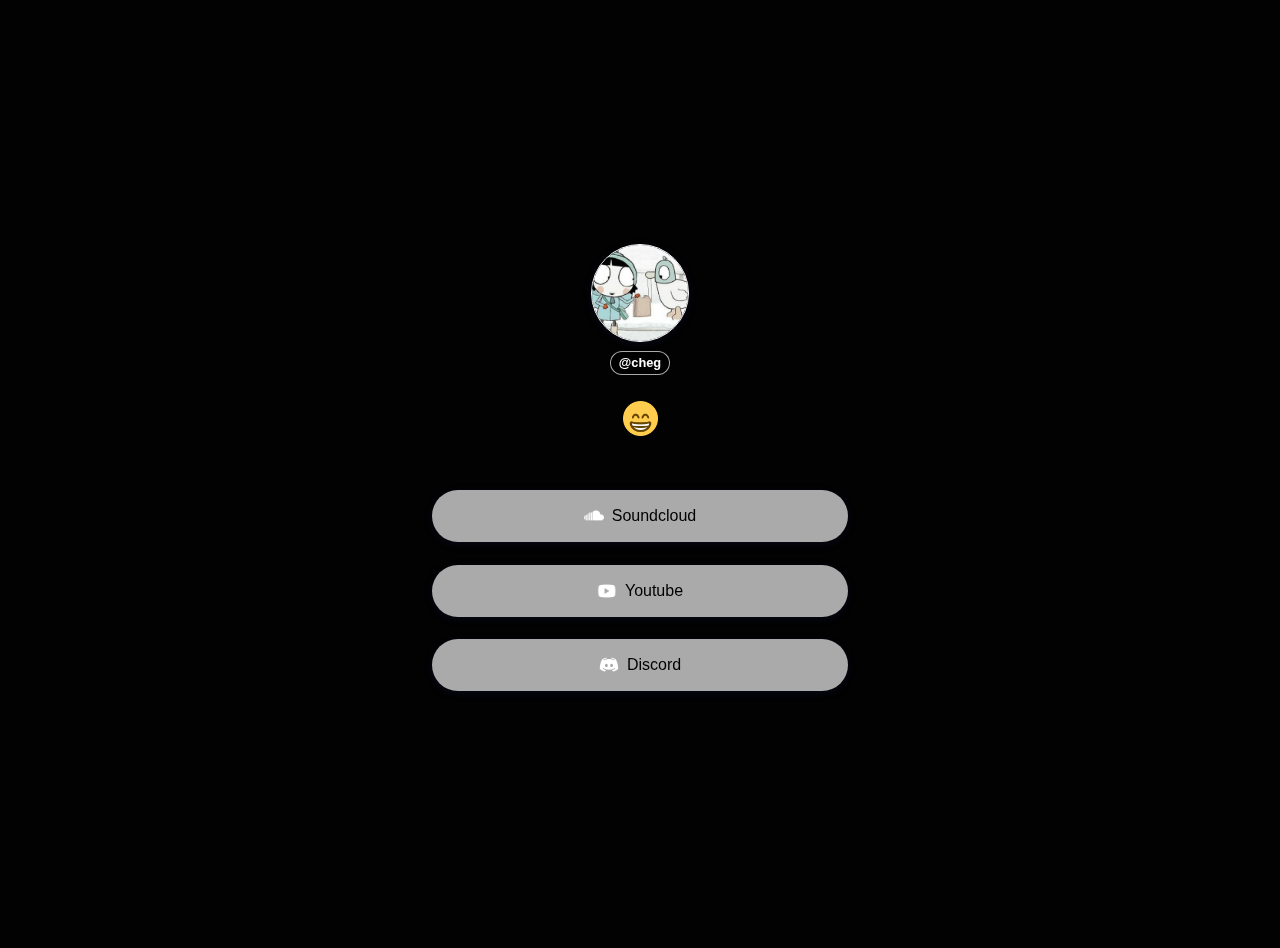
<file: cheg.html>
<html><head>
    <meta charset="utf-8">
    <title>cheg</title>
    <meta property="og:title" content="Heroin">
    <meta property="og:description" content="cheg#2245">
    <meta property="og:image" content="http://heroin.cf/cheg.jpg">
    <meta property="og:url" content="http://heroin.cf">
    <meta property="theme-color" content="#000000">
    <link rel="shortcut icon" href="cheg.jpg?" type="image/x-icon">
    <meta name="viewport" content="width=device-width, initial-scale=1">
    <link rel="stylesheet" href="./a.css">
    <style>
        body, html {
            height: 100%;
            margin: 0;
            padding: 0;
            cursor: url("cursor.cur"), auto;
            font-family: Arial, sans-serif;
        }

        .container {
            max-width: 600px;
            margin: 0 auto;
            padding: 40px;
            text-align: center;
        }

        h1 {
            font-size: 32px;
            margin-bottom: 20px;
        }

        .profile-picture {
            margin-bottom: 20px;
        }

        .profile-picture img {
            border-radius: 50%;
            width: 150px;
            height: 150px;
        }

        .links {
            display: flex;
            flex-wrap: wrap;
            justify-content: center;
        }

        .links a {
            display: block;
            margin: 10px;
            padding: 12px 20px;
            background-color: #333;
            color: #fff;
            text-decoration: none;
            border-radius: 4px;
            font-size: 18px;
            transition: background-color 0.3s ease;
        }

        .links a:hover {
            background-color: #555;
        }
        header {
  display: flex;
  align-items: center;
}

header > h1 {
  font-size: 0.8em;
  margin-bottom: 0;
  display: inline-block;
  vertical-align: middle;
}

.badges {
  display: inline-block;
  margin-left: 10px;
}

.badge {
  display: inline-block;
  position: relative;
  margin-right: 10px;
}

.badge img {
  display: inline-block;
  width: 35px;
  height: 35px;
  vertical-align: middle;
}

.badge .badge-text {
  position: absolute;
  top: -10px;
  right: -10px;
  background-color: #000a;
  color: #fff;
  padding: 0.5em 1em;
  border-radius: 50%;
  font-size: 0.7em; /* Edit the pixel size of the hover text here */
  opacity: 0;
  visibility: hidden;
  transition: opacity 0.3s ease;
}

.badge:hover .badge-text {
  opacity: 1;
  visibility: visible;
}
        header > h2 {
  font-size: 0.8em;
  margin-bottom: 0;

    </style>
</head>
<body>
    <audio id="audioPlayer" src="one-time.mp3"></audio>

<script>
  // Define an array of audio file URLs
  var audioFiles = [
    'music.mp3',
    'fake.mp3',
    'one-time.mp3',
    // Add more audio file URLs as needed
  ];

  // Shuffle the audio file array
  function shuffle(array) {
    var currentIndex = array.length, temporaryValue, randomIndex;
  
    while (0 !== currentIndex) {
      randomIndex = Math.floor(Math.random() * currentIndex);
      currentIndex -= 1;
  
      temporaryValue = array[currentIndex];
      array[currentIndex] = array[randomIndex];
      array[randomIndex] = temporaryValue;
    }
  
    return array;
  }
  
  // Shuffle the audio files
  var shuffledAudioFiles = shuffle(audioFiles);
  
  // Play the shuffled audio files in a loop
  var currentIndex = 0;
  
  function playNextAudio() {
    var audioPlayer = document.getElementById('audioPlayer');
  
    if (currentIndex >= shuffledAudioFiles.length) {
      // Reached the end of the shuffled audio files, shuffle again
      shuffledAudioFiles = shuffle(audioFiles);
      currentIndex = 0;
    }
  
    audioPlayer.src = shuffledAudioFiles[currentIndex];
    audioPlayer.play();
  
    currentIndex++;
  }
  
  // Play the next audio when the website loads
  window.addEventListener('load', playNextAudio);
  
  // Play the next audio when the current audio ends
  audioPlayer.addEventListener('ended', playNextAudio);
</script>
    <main class="animated" style="opacity: 1; filter: blur(0px);"><header>
        <p>&ZeroWidthSpace;</p>
    </header>
        
        <header>
        <p>&ZeroWidthSpace;</p>
    </header><header>
  <img src="cheg.jpg">
  <h1>@cheg</h1>
  <h2>&ZeroWidthSpace;</h2><div class="badges">
    
    
    
  <div class="badge">
      <img src="grin.png" alt="grin">
      <span class="badge-text">Grin</span>
    </div></div>
</header>
        <ul>
            <li>
                <a href="https://soundcloud.com/vxej">
                    <img src="soundcloud.png" alt="em" width="20">
                    Soundcloud
                </a>
            </li>
            <li></li>
            <li></li>
            <li>
                <a href="https://www.youtube.com/@cheg./">
                    <img src="youtube.png" alt="Tele" width="20">
                    Youtube
                </a>
            </li>
            <li>
                <a href="https://discord.com/users/910054817840365578">
                    <img src="discord.svg" alt="Cord" width="20">
                    Discord
                </a>
            </li>
        </ul>
    </main>




</body></html>
</file>
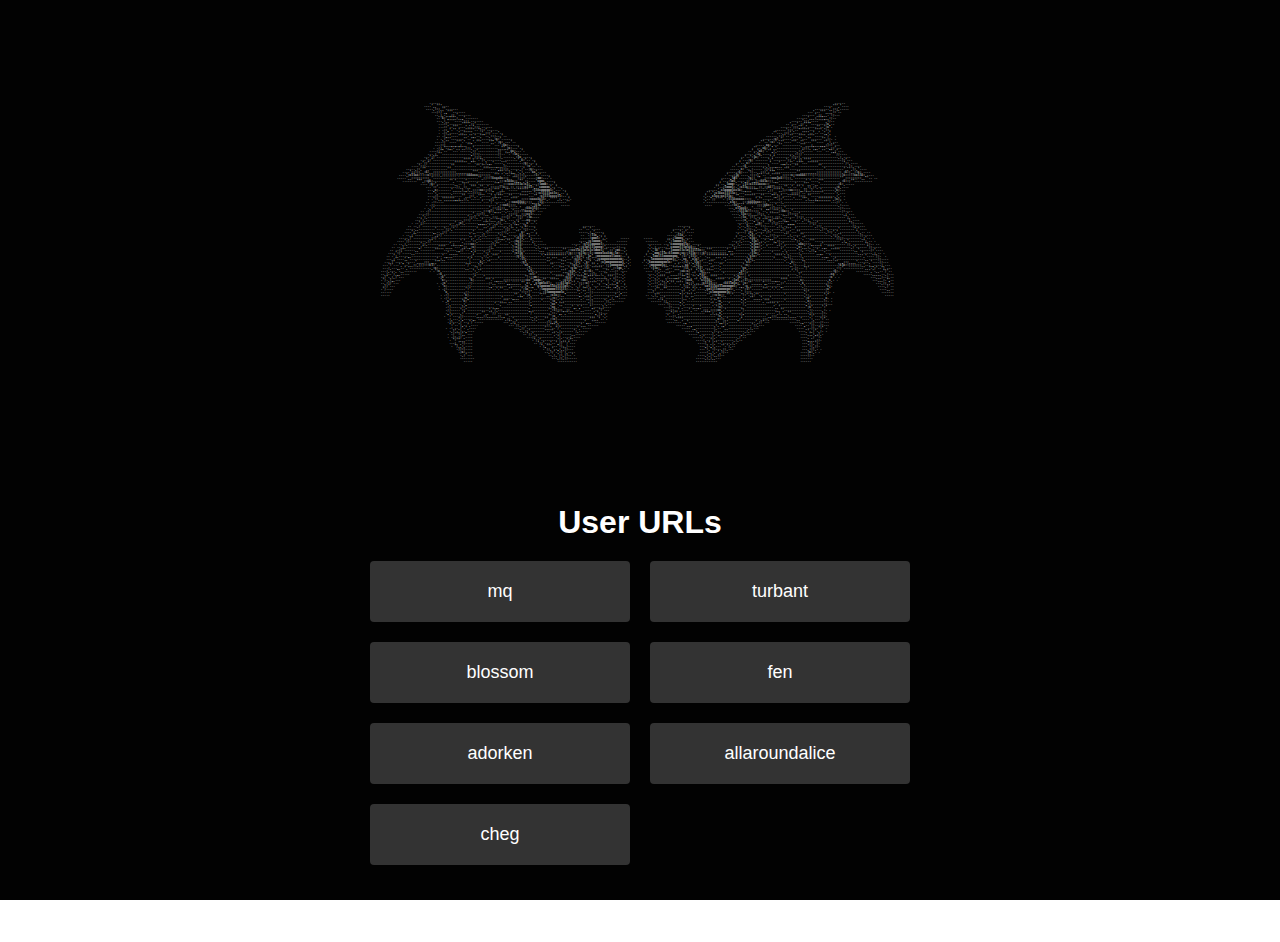
<file: links.html>
<html><head>
    <link rel="shortcut icon" href="p.png?" type="image/x-icon">
  <title>User URLs</title>
  <style>
    body {
      font-family: Arial, sans-serif;
      margin: 0;
      padding: 0;
      background-image: url('black.png');
      background-size: cover;
      display: flex;
      justify-content: center;
      align-items: center;
      height: 100vh;
      cursor: url('cursor.cur'), auto;
    }
       .button {
      display: flex;
      align-items: center;
      justify-content: center;
      padding: 20px;
      background-color: #333;
      color: #fff;
      text-decoration: none;
      border-radius: 4px;
      font-size: 18px;
      transition: background-color 0.3s ease;
      border: none;
      cursor: pointer;
    }

    .button:hover {
      background-color: #555;
    }

    .container {
      text-align: center;
    }
          .container {
      text-align: center;
      margin-bottom: 20px;
    }

    .grid-container {
      display: grid;
      grid-template-columns: repeat(2, 1fr);
      grid-gap: 20px;
    }

    h1 {
      font-size: 32px;
      margin-bottom: 20px;
      color: white;
      animation: flicker 1s infinite;
    }

    @keyframes flicker {
      0% {
        opacity: 0.8;
      }
      20% {
        opacity: 0.4;
      }
      40% {
        opacity: 0.9;
      }
      60% {
        opacity: 0.6;
      }
      80% {
        opacity: 0.7;
      }
      100% {
        opacity: 1;
      }
    }

    .ascii-art {
      color: white;
      font-size: 16px;
      margin-bottom: 20px;
      white-space: pre;
      user-select: none;
    }

    .url-list {
      list-style-type: none;
      padding: 0;
    }

    .url-list li {
      margin-bottom: 20px;
    }

    .url-list a {
      display: block;
      padding: 16px;
      background-color: #333;
      color: #fff;
      text-decoration: none;
      border-radius: 4px;
      font-size: 18px;
      transition: background-color 0.3s ease;
      box-shadow: 0 2px 4px rgba(0, 0, 0, 0.1);
    }

    .url-list a:hover {
      background-color: #555;
    }
  </style>
    <style>    .ascii-art {
      margin: 0;
      font-size: 3px;
      color: white;
      animation: flicker 1s infinite;
    }</style>
</head>
<body>
  <div class="container">
    <pre class="ascii-art"><div class="lighting">
    <a href="./index" style="text-decoration: none; color: inherit;">
      <pre>                                                                                                                                                                                                                                                                                                            
                                                                                                                                                                                                                                                                                                            
                                                                                                                                                                                                                                                                                                            
                                                                                                                                                                                                                                                                                                            
                                                                                                                                                                                                                                                                                                            
                                                                                                                                                                                                                                                                                                            
                                                                                                                                                                                                                                                                                                            
                                                                                                                                                                                                                                                                                                            
                                                                                                                                                                                                                                                                                                            
                                                                                                                                                                                                                                                                                                            
                                                                                                                                                                                                                                                                                                            
                                                                                                                                                                                                                                                                                                            
                                                                                                                                                                                                                                                                                                            
                                                                                                                                                                                                                                                                                                            
                                                                                                                                                                                                                                                                                                            
                                                                                                                                                                                                                                                                                                            
                                                                                                                                                                                                                                                                                                            
                                                                                                                                                                                                                                                                                                            
                                                                                                                                                                                                                                                                                                            
                                                                                                                                                                                                                                                                                                            
                                                                                                                                                                                                                                                                                                            
                                                                                                                                                                                                                                                                                                            
                                                                                                                                                                                                                                                                                                            
                                                                                                                                                                                                                                                                                                            
                                                                                                                                                                                                                                                                                                            
                                 ......                                                                                                                                                                                                                           ......                                    
                              ....',,'''....                                                                                                                                                                                                                .....''','....                                  
                               ....,::;,''.......                                                                                                                                                                                                      ........',;::,.....                                  
                                  ...;:;',,'''.......                                                                                                                                                                                              ...'...''',,',::'..                                      
                                    ..,:,.',,;;,'.......                                                                                                                                                                                        .......',;;,,,.':;...                                       
                                     ..'c;',''',;,,,'.......                                                                                                                                                                                 ......',,,;,''',,,:;..                                         
                                     ...,:,''''....';;;,.......                                                                                                                                                                           ......';;;,....'''',:;..                                          
                                      ...::'.......'''',;;'.......                                                                                                                                                                     ..'...',;;''''........;c,..                                          
                                      ...::'..'''....'...';;;,......                                                                                                                                                                ......';;;,'..'.....''..';c'.                                           
                                      . .;:,'.''.'...'''''..';::'......                                                                                                                                                          ......';::,..''''''...''''.'::.                                            
                                      . .;;'.....'..'''''.....',;:;'...'..                                                                                                                                                     .''...,::;'......''''..'..'..',:'                                            
                                     .. .;,''....'''''.'','..'''..,::;...'..                                                                                                                                                ......,::;'..''...''''.''''.....'';'  .                                         
                                     . .,:'''.......''..'''..'......,:c:'......                                                                                                                                           ......;c:,'.....'...''...''......''.;;. .                                         
                                    ....:;''....'''.'...,'.'''....'''.';c:,...'..                                                                                                                                       .''..':c:'..''....'''..''....'''....'',:,...                                        
                                    ...;:;,,,,,,,,;,,,'''..........''...';cc;......                                                                                                                                   .....,cc:,...''..........''',,,;,,,,,,,;;::'...                                       
                                   . .;;,'..,'.','',,;;;,'.............,,'',:c;...'..                                                                                                                               .''..,cc;'.','.............';;;;,'',,.'''..,;;'...                                      
                                 ....;;''..'''...'......,:;'...........;;''.',cc;...'.                                                                                                                            ..'..'cc;'.'',;'...........,:;'.....''...''..'',;'...                                     
                                ...,:,''................,;;:;..........;;..''.':lc;.....                                                                                                                        .....':lc,.....';'.........,::;;'...............''';;....                                   
                              ...';;'...................',;:;;,.........;,......,:lc,.....                                                                                                                    ..'..':lc;'.....';'........';;;:;,....................,;,....                                 
                            ...';;'.................'''',;,'.';:,........,,.......',c:'..'..                                                                                                                 .'...;c;'.......';'.......';:,.',;;,''''.................;;'...                                
                          ...';;'..............'''''''..''.....,;,,,'.....,'.........;c;...'.                                                                                                              ..'..,c:'.........,'....',,,;,'....''...''''''..............';:,....                             
                       ....';:;..............''............''.'...',,,,,,,;;..........':c'..'..                                                                                                          ..'...:c,..........,:,,,,,,,''..'..''...........''..............,:;,....                           
                    .....,;:,'',,..........''..................''''...',;;;:;,.....,;'..;c;.....                                                                                                        .....,c:'..,;.....';::;;,'....'''...................'..........',,',;;,'....                        
                  ....';::;;,,:c:,,;;;;;;;;;;;;;,,,,,,,,,'''...........'''.',;;,,'.,:,...'cc'.....                                                                                                    ......;c;...':;..,,;;;'.'''............'',,,,,,,,,;;;;;;;;;;;;;;,;c:;,,;:c:,....                      
                ....';cllcc:::::c::;;;;,;;;;;;;;:;::::cccccc::::;;;,,''','.'..'';:;;:;.....:l:'.....                                                                                                 .'...;lc'....,:;;::,'..''.''''',;;;::c::ccccc::::;::;;;;;;;;;;;;::c:::::ccllc:,....                    
               .....',,;::;;;:::;,'.........................'',;;:::cccccc::;,,''';;::'.....:oo:...'.                                                                                              .....,ldl'.....;c:;,'',,;:::ccclcc::;;;,'.........................'',;:::;;;::,,''.. ..                  
                  ........''',;:cc;.........'','....,'................',;;:clccc:;,'',:;....'cooc,.....                                                                                           .'...:lol,....,:;'',;::cclc:;;,,'...............','....'''.........,:c::;''..........                     
                            ....';c:'..........,,..';''....'.........''',,;::cccllllc:cl:,...;looo:...'.                                                                                        ..'..,looo:...';ll:cllllcccc:;,,,''.........'....'',,..,,'..........;c:,.....                               
                               ...'::'..........;;,,:;,,'''..''..',;;;::::c:;,;;,;;;::clll:,',cooooc'..'..                                                                                     .''..:loool;.';cllc:::;,,;;,;:cc::::;;,''..'..''.',,:;,;:,..........;c,....                                  
                                ...,c;.......',,,,,;,,;,,;;;:cc:::;;,''',;,''.....'''''',,:llccoooool;'...'..                                                                               .....',cloooolcclc;,,''''''.....',;;'''',;;::cc::;;,,;;,,;,,,,'.......'c;...                                    
                                ...':,.......,.......'...;::::,,'...',;;;'..........''''...';:clllllcclc:,..'.                                                                            .''.';clccclllllc:,...''''...........,;;,'....,,;:::;'..'.......''......':,...                                    
                                ....;;.............'',,:::,.''.....',;,'''...''....'''''...'',;cllllccccll:..'.                                                                          .'..,clcc:cclllc:,''...''''''...''....'',;;'.....'''':::;,''.............,:,. .                                    
                                . .'::,,''''''',,;,,;;,'.....'.....;:'.''.....'''',,;;:::ccccccll:,.'''',;,...'.                                                                         .'..';;''''.';lllcccccc::;;,,'.''......''.;:'.....'....'',;,,,;,'''''''',;c;. .                                    
                               .. .::....'''''''''............'...';'......',;:ccccccc::;;,,,:ll;............''                                                                          .'............,clc;,,,;::ccccccc:;;,'......;,.................'''''''''...;:'. .                                   
                               . .;:..................................',;:ccc:;;;,''''',,.';clc'....      .....                                                                           ....       ....:lc;,.','''''';;;:ccc:;,'..................................,:....                                  
                              . .,:'..............................',;:::;;;,,'.....',,;ccclll;....                                                                                                     ...,cllccc;,,'.....'',,;;::::;,'..............................;:....                                 
                            .. .;:............................,;::c:;,'''..'...';;;:::ccccl:'...                                                                                                        ....;llllc::::;;,'..''..''';:cc:;,'...........................;:....                                
                           ....;;........................',;:::;,,'..''''..',;:::;,,;::ccl:....                                                                                                          ....,llc::;,,,;::;,'.'''''...,,;:::;;'........................,;'...                               
                          ...';,......................';::;,'......,;;;,,;:::;'..';:;'':lc....                                                                                                            ....;lc,';:;,..',:;::;,;;;,'......';:::,......................':,...                              
                         ...';,....................,;::;'.....',;,;,,,',;c:,'...,:;'...cc....                                                                                                              ....;c,...,:;'..'';c:,'',,;;,,'.....',:::,'...................';,....                            
                       . ..':;.................',:c;,.......,,,,'....,;:;,....,::,'...,c'..'.                                                                                                               ....::...',;c;'...';::;...'',,,,'......';::;'.................':;.....                          
                     .. ..,;'...............';::;'..........'''''.',;;'.....,::,'''..'c:....                          .......                                              .......                          .'..,l;...'''::;.....',;;,..''''..........',;:;,................;;.....                         
                    .....,,.........'....';::,'............'...'',;;'.....';:;'..'..'::;...'.                       ..''..'.....                                        ......'..'..                        .'..,::;..'...,;:,......,;;'''..'.............,;::,.....'........';'....                        
                   ....';,.........,,..,::;'.............',....,:;.......;:;'....'',c:',,..'.                       .....,;,'.....                                     .'...';;'....                       .....;';c;''....';::'......,:;'...''..............,::;'.',.........';,.. ..                      
                  . ..,;'..........',;:;'..............','...,;;,......'::,,'.....,cl;.';...'.                       ..  .;llc,..'.                                  .....;llc,. ..                        .'..,,.'cl;'..'..,,;:;......',;,....''...............,::;,'..........;;.....                     
                .....,;'.........,;:;'.................'..',;,........;:,,'.....';cll,..';.....                      .....:oool:'.'.       .....        .....        ...;loooc,....                       .'..;,..'clc:,'.....,,;:'.......,;,'..''................';;:;..........,;'.. .                    
               ....';;.........,;;'...............','...'::,........,:;'.''.''..;ccl:....';.....                    ....,:cloooo:''.     ......          .......    .'';looool:;'...                     ....;,....,llc:,..'..''.,:;........';:,'...'''..............',;,'........';,.. .                   
             .. ..,;,.......';;,............',;,,,,,::::cc;........;:;''.....'.,:cll;.....';,.....              .....';cllloooool;.............           ........ ...'coooooollc;,.....               ....';,.....'clcc;'.'....'',::'.......,ccc:::;,,,,,;'............';;,.......';;.. ..                 
            .. ..,;,.......,;'........'''',,,,'...',;;,,;c;.......;:,'.........;:cll,.......,;,...................',;:clolllloooo;'......:;...            .'.,:,.....',coooolllolcc:;,'..................';;.......'clcc:'..'......'::'......,c:,',;,'....',,,''''.........,;'......';;.....                
           .. ..;:'......,,'........'''''.......,,;;'..',:;......::'...........;:cll;.........,,,''........'',;:ccllcllolclcldool;'',;;';oc..'.           .'.,lc',;,'',loooollclollllllc:;,'''........',,,'........'clc:;'..........',:,.....':;,'..,;;,'...'...'''''........,,'......;:'....               
          ....':;'.....,,..................',,,,,'......';'....':;'.....'......';cllc'...........,;:;;;;;;:::::c;;;:cllc;:l;:oooolcccoc:lo:..'.          .'..,ooc:llc:cloooc;cc;:lllc:;;:c::::;;;;;;;:,'...........:llc:,......'......,:,.....;,.......',,,,'..................,,'.....,:,.. .              
         .. .';,.....,,.................',,,,,..........;'....,:;'..'''..........;cll;.........'.''''''''''''.''..;cll:',lc',:oooooooollooo;..'.        .'..,loollloooooooc,';l:';lll:,.''.''''''''''''.''........'clc:'.........''''..,:;.....;,.........',,,,'.................','....';;.  .             
         ...,;'....','...............',;,,'...........';'....,:,.'.....'..........':ll;...........''.'''...''...';cll;',:l;'.';coooooooooooo:..'.       ...,loooooooooool:'..,cc,',clc:,...''...'''.''...........'cl:,..........'.....'.':;.....;,...........',,,;'................,,.....;;....            
        ...,:'....,'.....',,,,;;;,,,'''...............,;....,c;..''.................;cl,..........''......'''...,:ll:'.,c:'..''';cloooooooool,.'.      .'.'cooooooooolc:'''...;l;..,llc;'...'''......'..........'cl:'.................'..,c;....';................'',,,;:;,,,,'......,'....;;...            
       ...':'...','..',,;;,;;;:::cl:'................';'...,:;'......................'cc,...........''....''...':cl:'..;l;.''.'...';:looooool,.'.       ..':oooooolc;,...'.',.,cc'.';ll:,...''....''...........':c;......................',:;....;,.................;clc::;;;;;;;,'...,,....;,...           
       ...;,...,,..','............,:c;...............,,...':,..........................:l;...........'...'''..':clc'''.:l:,''''''...'',;:loc,.'.        ...':llc:,'''...'''''';ll,.'';ll:,...''...'...........'cc,.......................'..:;...';'..............,::;'...........',,'.';'..';,...          
      ...;,...,'.,,.......       . .':c,.................':,.'.........................'cl:...............''',;clc,.'',c::c;,''....''...;:'....          ....';:'...''...''';cc:c;',.':lc:,''''...'..........,cl;.........................'.':,..................:c;. .       .......','.,,..';'..          
      ..,;..';,,,.....               .:c,................:;............................,:cl:'.......'......'';cll;..'.,c:,;;;;,,;,''....;:..'.            ....,:'...''',,,,;;;,;c;..'.,cll:''.......'.......;ll:;'...........................,:'................cc'. .            .....,,,,,..,;...         
      ..;'.,;,;'...                   .:c'..............,:'....'......................';:;:oc;.........''''';cll:'.''';c;'''.',,,,;,'''.;:..'.            .'..,:'''',;,,,,,..'',c:,''.';llc;,''''.........':lc;::,'.....................'.....::...............:c'. .                 ...,,,;..;,..         
      .';.,;,,...                      'c:.............'c;......'''.',,,,,;;;;:;;;;:;::cc''cooc;'',,'''''.,:clll,.''':cc:,''.'....':;'.';:..'.            .'..;:'..,:,...'''.'';ccc,''.'clllc;..''''',,',:lol,.;l::;;:;;;:;;;;;,,,,,''''......,c;.............,c,. .                   ...,,,;.',..         
      ..,;:;'...                     . .;c'............:;.........;:,,'....',,,,,,,,'',c:,',cloolcc:;,,;;:cllol:,'.';:;:c;''''..'..,:,.',c'.'.            .'..::'.';;'.''.'''',:c;::,..,;cllll:;;,,,:ccllolc;,';c:'',,,,,,',,....',,;:'........,c,............;:.                        ...,;;,'..         
       .;;'...                        . 'c;...........;:..........,,........''........:c,',''clooooollccllllol;.,'.,;'.,::,'...'...';,'',c,..'.           .'..:;''';;.......',::;'';;'',''collllccllooooool;',,':c,........'........,,..........,:...........'c;.                         ....,;'..         
      .';....                         . .;:..........':'...........'..'.''...''.....';lc,''..';looooooollllll;.....;,.''';;..'.....''..'';:..'.           ...,;''..''........,:'''.';'....,colllloooooool:,...'';l:'......'''..'.'..'............;;..........;c'                           ....,,..         
      ......                             'c,.........;;............................'::::;'.....,:llooooooolc,......',.''..;;..............:,...           ...:,.............,;'..'.',......':clooooooolc;.....',::;:,............................':'.........:;. .                          .......         
      .....                            . .:;........'c;.........................'',;,.';c,....'.'',,;clc:;,,'.......,,.'..;,............',;'...          .. .,;''...........';'.''',.......'',;:clc:;,''.'....'::'.';;''..............'..........':;........':'                               .....         
                                       . .;:........;c,..................'.....,,,,''...:;...........;c;'...........',.''';,........',;,''....            .....',;;'.........;,''.',............,c:'..........,:,..'',,,,'....'..................';c'.......,c. .                                           
                                        . ,c'......'c;'...................''',,'........;,.....'....':c,'.'.............'';;......';;,.......               ......';:,......,:,'.............'.',:c,..........';'........','''........'...........,c;.......::. .                                           
                                          .:,......,:,...............'..''''............;,..........'cc'.'''.............':;.....,:,....                        ....':;.....':,..............''..;c,...'......';'...........'''''.'...............,:;.......:;...                                           
                                          .:;......::'...............,,,'...............,'..........'cc,.''.....',,','....',....,:....                             ...;:....',.....',,,'......'.':c;...........,'...............',,'..............';c'.....':'                                              
                                          .;;.....':;'............'.';'.................,,.........'':l;;;;,,;;,,'..',,....''..':'...                               ...;;..',....','..'',;;;,;;;;cc,.'........';..................,,''.............,:;.....,:. .                                            
                                          .,:.....,:'.........'',,'';;'.................';'.........'::.',,','..............',';;...                                ...':'',..............''',;,.,c,..........;,.................',;,',,''..........;;.....;:.                                              
                                         . ':'....;;.......',,,;;,,,,,,;;,,''............,,........'';c,.'...................'::'.'.                                .'..;:,.....................':c,.........';'............',,;;;,,,,,,;,,,,.......':'....;;.                                              
                                           .;,...':,.....,,'..............',;;,'..........,;'....'',;:c;..................''',,'..'.                                .....,,'''..................,c::;,'.....,;'..........,;;;,'..............,,'....':,...':'..                                             
                                           .;:...';'...';'.....           ...',;;'..........'.....;:;,;c,..............',,,''......                                  ........',,'...............::,,;;'.....'.........',;;'...           ......,,....;;...;:...                                             
                                            ':'..';,..',....                 ...';;,..............;;''';;............',,'......                                           .....',,,............,:,'',:'.............';;,...                 ....',..';;...;;...                                             
                                          . .:,..,;'.',....                     ...,;;'..........',,'..';'.........','.....                                                  .....',,..........;,..'',,...........,;,...                     ....',..;;..':' .                                              
                                            .,;'.,;..,....                         ..,;;'........'..''..,;.......';,.....                                                      .....';,.......,;...,............,;,...                        ....,'.,;'.,;. .                                              
                                           . .;'':;','...                            ..';;'..........''..;'.....,,.....                                                          .....',......;,.',...........,;,...                           ....,',:,.;,.                                                
                                           . .;;.;;',....                              ...;;'.........'.';,....;,....                                                              .....;'....;,.'..........,;'..                              ....,',;'':.                                                 
                                            . ':'',,,....                                 .';;'.........';,..';'...                                                                  ....;,..';,..........,;,..                                 ...,,,,.;;.                                                 
                                            ...;,',:;....                                  ..';;'...'..',;;'';'...                                                                    ....;,',;,'..'....,;,.                                    ...';;,';.                                                  
                                             . ';,,:,....                                     .';,'''...':;.,;....                                                                     ...,;.,:,...''.';,..                                     ...':;,;;.                                                  
                                                .;;:;....                                       .';;,'..,:,';;...                                                                      ...':,':;...,;;,...                                      ...,:;;,. .                                                 
                                                 .;c:....                                        ..,:;'.':;';,....                                                                     ....:,,:,.',:;..                                        ....;c:,. .                                                  
                                                  .,;'...                                          ..,;,';:,;:..'.                                                                    ....,:,;:,,;;..                                          ....;;..                                                     
                                                  ........                                           ...,;;,;;.....                                                                  .....,;,;,,...                                            .......                                                      
                                                    .....                                               ...........                                                                  ............                                              ......                                                       
                                                                                                                                                                                                                                                                                                            
                                                                                                                                                                                                                                                                                                            
                                                                                                                                                                                                                                                                                                            
                                                                                                                                                                                                                                                                                                            
                                                                                                                                                                                                                                                                                                            
                                                                                                                                                                                                                                                                                                            
                                                                                                                                                                                                                                                                                                            
                                                                                                                                                                                                                                                                                                            
                                                                                                                                                                                                                                                                                                            
                                                                                                                                                                                                                                                                                                            
                                                                                                                                                                                                                                                                                                            
                                                                                                                                                                                                                                                                                                            
                                                                                                                                                                                                                                                                                                            
                                                                                                                                                                                                                                                                                                            
                                                                                                                                                                                                                                                                                                            
                                                                                                                                                                                                                                                                                                            
                                                                                                                                                                                                                                                                                                            
                                                                                                                                                                                                                                                                                                            
                                                                                                                                                                                                                                                                                                            
                                                                                                                                                                                                                                                                                                            
                                                                                                                                                                                                                                                                                                            
                                                                                                                                                                                                                                                                                                            
                                                                                                                                                                                                                                                                                                            
                                                                                                                                                                                                                                                                                                            
                                                                                                                                                                                                                                                                                                            
                                                                                                                                                                                                                                                                                                            
                                                                                                                                                                                                                                                                                                            
                                                                                                                                                                                                                                                                                                            
                                                                                                                                                                                                                                                                                                            
                                                                                                                                                                                                                                                                                                            
                                                                                                                                                                                                                                                                                                            
                                                                                                                                                                                                                                                                                                            
                                                                                                                                                                                                                                                                                                            
                                                                                                                                                                                                                                                                                                            
                                                                                                                                                                                                                                                                                                            
                                                                                                                                                                                                                                                                                                            
                                                                                                                                                                                                                                                                                                            
                                                                                                                                                                                                                                                                                                            
</pre>
</a></div></pre>
    <h1>User URLs</h1>
        <div class="grid-container">
    <a href="./mq.html" class="button">mq</a>
    <a href="./turbant.html" class="button">turbant</a>
    <a href="./b.html" class="button">blossom</a>
    <a href="./q.html" class="button">fen</a>
    <a href="./a.html" class="button">adorken</a>
    <a href="./alice.html" class="button">allaroundalice</a>
    
    
    
    
  <a href="./cheg.html" class="button">cheg</a></div>
  </div>



</body></html>
</file>
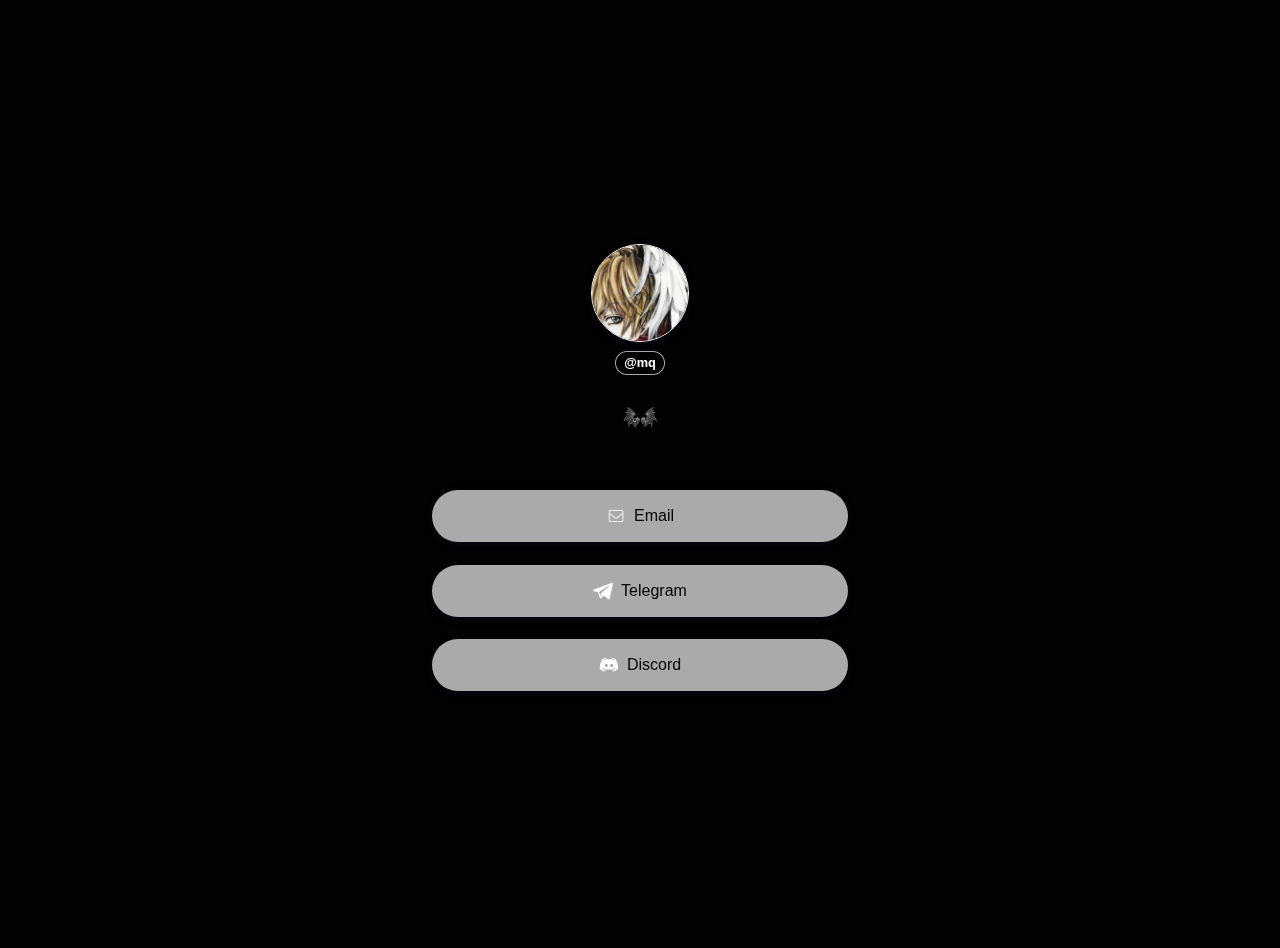
<file: mq.html>
<!DOCTYPE html>
<html><head>
    <meta charset="utf-8">
    <title>mq</title>
    <meta property="og:title" content="Heroin">
    <meta property="og:description" content="mq#0222">
    <meta property="og:image" content="http://cdn.heroin.cf/favicon.jpg">
    <meta property="og:url" content="http://heroin.cf">
    <meta property="theme-color" content="#cab487">
    <link rel="shortcut icon" href="mq.jpg?" type="image/x-icon">
    <meta name="viewport" content="width=device-width, initial-scale=1">
    <link rel="stylesheet" href="./a.css">
    <style>
        body, html {
            height: 100%;
            margin: 0;
            padding: 0;
            cursor: url("cursor.cur"), auto;
            font-family: Arial, sans-serif;
        }

        .container {
            max-width: 600px;
            margin: 0 auto;
            padding: 40px;
            text-align: center;
        }

        h1 {
            font-size: 32px;
            margin-bottom: 20px;
        }

        .profile-picture {
            margin-bottom: 20px;
        }

        .profile-picture img {
            border-radius: 50%;
            width: 150px;
            height: 150px;
        }

        .links {
            display: flex;
            flex-wrap: wrap;
            justify-content: center;
        }

        .links a {
            display: block;
            margin: 10px;
            padding: 12px 20px;
            background-color: #333;
            color: #fff;
            text-decoration: none;
            border-radius: 4px;
            font-size: 18px;
            transition: background-color 0.3s ease;
        }

        .links a:hover {
            background-color: #555;
        }
        header {
  display: flex;
  align-items: center;
}

header > h1 {
  font-size: 0.8em;
  margin-bottom: 0;
  display: inline-block;
  vertical-align: middle;
}

.badges {
  display: inline-block;
  margin-left: 10px;
}

.badge {
  display: inline-block;
  position: relative;
  margin-right: 10px;
}

.badge img {
  display: inline-block;
  width: 35px;
  height: 35px;
  vertical-align: middle;
}

.badge .badge-text {
  position: absolute;
  top: -10px;
  right: -10px;
  background-color: #000a;
  color: #fff;
  padding: 0.5em 1em;
  border-radius: 50%;
  font-size: 0.7em; /* Edit the pixel size of the hover text here */
  opacity: 0;
  visibility: hidden;
  transition: opacity 0.3s ease;
}

.badge:hover .badge-text {
  opacity: 1;
  visibility: visible;
}
        header > h2 {
  font-size: 0.8em;
  margin-bottom: 0;

    </style>
</head>
<body>
    <audio id="audioPlayer" src="fake.mp3"></audio>

<script>
  // Define an array of audio file URLs
  var audioFiles = [
    'music.mp3',
    'fake.mp3',
    'one-time.mp3',
    // Add more audio file URLs as needed
  ];

  // Shuffle the audio file array
  function shuffle(array) {
    var currentIndex = array.length, temporaryValue, randomIndex;
  
    while (0 !== currentIndex) {
      randomIndex = Math.floor(Math.random() * currentIndex);
      currentIndex -= 1;
  
      temporaryValue = array[currentIndex];
      array[currentIndex] = array[randomIndex];
      array[randomIndex] = temporaryValue;
    }
  
    return array;
  }
  
  // Shuffle the audio files
  var shuffledAudioFiles = shuffle(audioFiles);
  
  // Play the shuffled audio files in a loop
  var currentIndex = 0;
  
  function playNextAudio() {
    var audioPlayer = document.getElementById('audioPlayer');
  
    if (currentIndex >= shuffledAudioFiles.length) {
      // Reached the end of the shuffled audio files, shuffle again
      shuffledAudioFiles = shuffle(audioFiles);
      currentIndex = 0;
    }
  
    audioPlayer.src = shuffledAudioFiles[currentIndex];
    audioPlayer.play();
  
    currentIndex++;
  }
  
  // Play the next audio when the website loads
  window.addEventListener('load', playNextAudio);
  
  // Play the next audio when the current audio ends
  audioPlayer.addEventListener('ended', playNextAudio);
</script>
    <main class="animated" style="opacity: 1; filter: blur(0px);"><header>
        <p>&ZeroWidthSpace;</p>
    </header>
        
        <header>
        <p>&ZeroWidthSpace;</p>
    </header><header>
  <img src="mq.jpg">
  <h1>@mq</h1>
  <h2>&ZeroWidthSpace;</h2><div class="badges">
    
    
    
  <div class="badge">
      <img src="p.png" alt="owner">
      <span class="badge-text">owner</span>
    </div></div>
</header>
        <ul>
            <li>
                <a href="mailto:rro@live.com">
                    <img src="email.png" alt="em" width="20">
                    Email
                </a>
            </li>
            <li></li>
            <li></li>
            <li>
                <a href="https://eruptor.t.me">
                    <img src="telegram.svg" alt="Tele" width="20">
                    Telegram
                </a>
            </li>
            <li>
                <a href="https://discord.com/users/1024824598757384202">
                    <img src="discord.svg" alt="Cord" width="20">
                    Discord
                </a>
            </li>
        </ul>
    </main>




</body></html>
</file>
<file: a.css>
body, html {
  margin: 0;
  padding: 0;
  font-family: 'Open Sans', sans-serif;
  color: #fff;
}

body {
  background: url(black.png) no-repeat center center fixed;
  background-size: cover;
}

#vanta {
  z-index: 0;
  position: absolute;
  left: 0;
  top: 0;
  width: 100%;
  height: 100%;
}

video {
  z-index: 0;
  position: absolute;
  left: 0;
  top: 0;
  width: 100%;
  height: 100%;
  object-fit: cover;
}

main {
  position: relative;
}

main.animated {
  opacity: 0;
  filter: blur(10px);
  transition: opacity 2s ease-in-out, filter 2s ease-in-out;
}

header {
  margin-top: 3em;
  text-align: center;
  display: flex;
  flex-direction: column;
  align-items: center;
}

header > img {
  width: 6em;
  height: 6em;
  border-radius: 100%;
  border: 1px solid #fff;
  box-shadow: rgb(28 32 93 / 24%) 0px 2px 8px 0px;
}

header > h1 {
  display: inline-block;
  font-size: 0.8em;
  font-weight: bold;
  border-radius: 1em;
  background-color: #000a;
  color: #fff;
  padding: 0.3em 0.6em;
  border: 1px solid #fffa;
  backdrop-filter: blur(10px) saturate(160%) contrast(180%);
  -webkit-backdrop-filter: blur(10px) saturate(160%) contrast(180%);
}

ul {
  box-sizing: border-box;
  list-style: none;
  margin: 0 auto;
  padding: 2em;
  max-width: 480px;
}

ul > li {
  background-color: #fffa;
  backdrop-filter: blur(10px) saturate(160%) contrast(180%);
  -webkit-backdrop-filter: blur(10px) saturate(160%) contrast(180%);
  border-radius: 10em;
  margin: 1.4em 0;
  box-shadow: rgb(28 32 93 / 24%) 0px 2px 8px 0px;
}

ul > li > a {
  display: flex;
  flex-direction: row;
  justify-content: center;
  align-items: center;
  gap: 0.5em;
  padding: 1em;
}

a {
  color: black;
  text-decoration: none;
}
</file>
